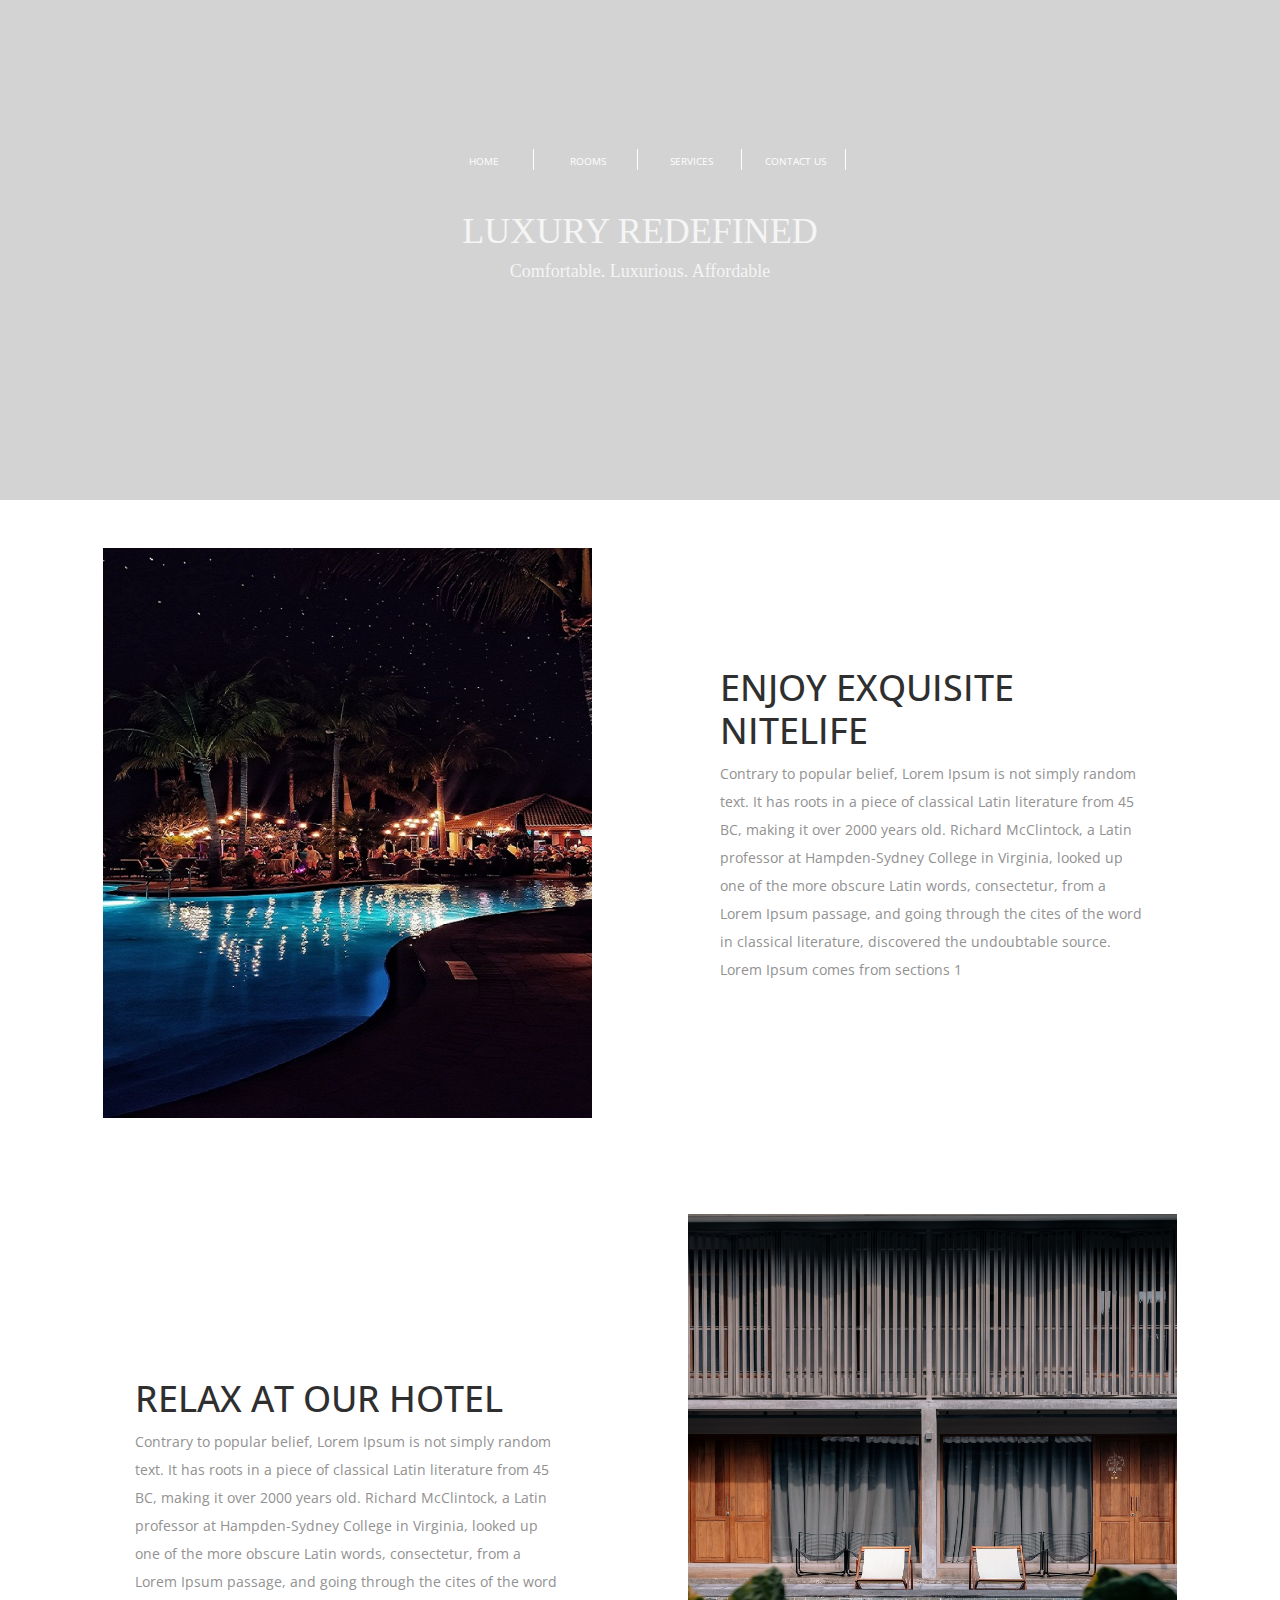
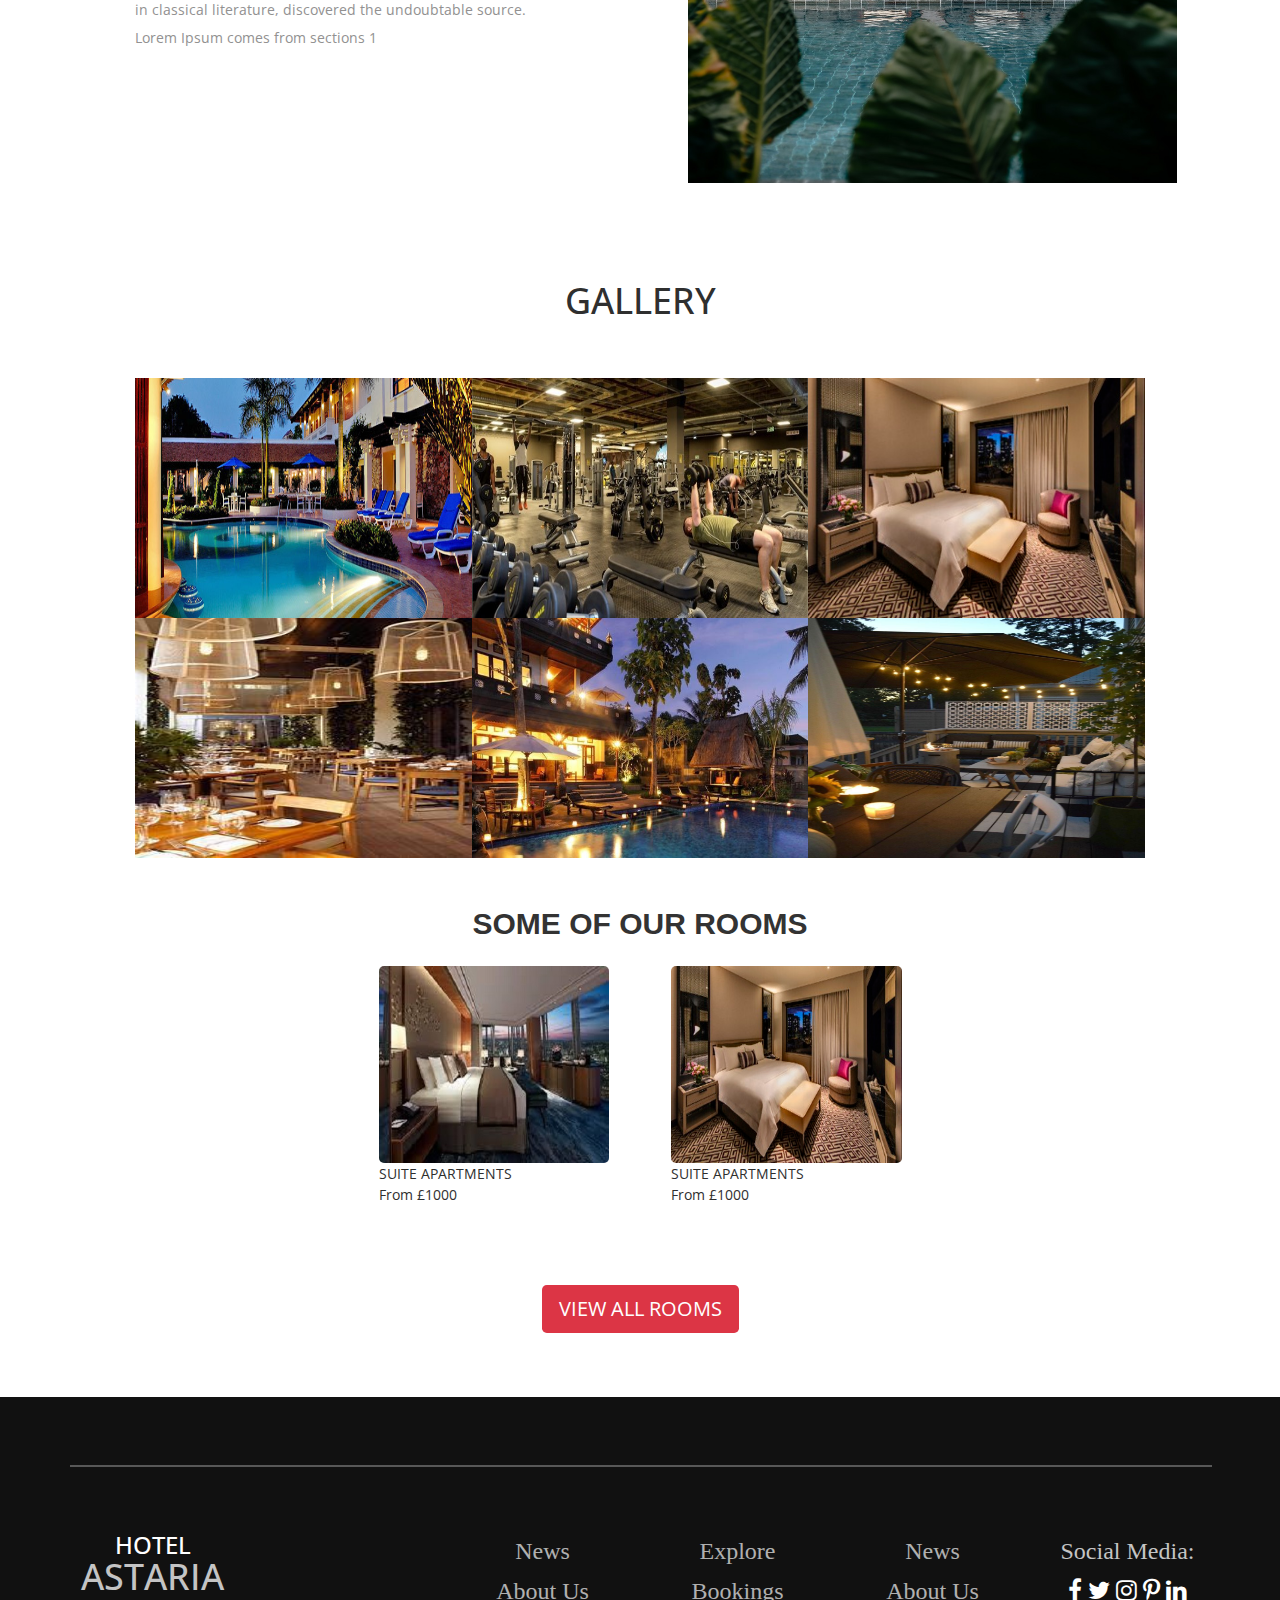
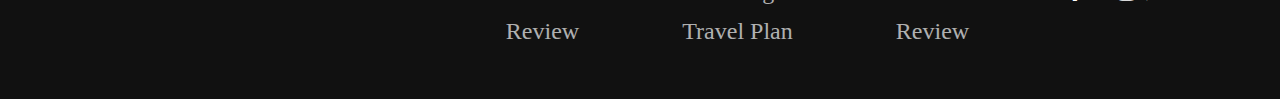
<file: index.html>
<!Doctype HTML>
<html lang="en">

<head>
    <meta http-equiv="Content-type" content="text/html; charset=UTF-8" />

    <Title>ASTARIA</Title>
    <meta charset="utf-8">

    <meta http-equiv="X-UA-Compatible" content="IE=edge">
    <meta name="description" content="inTERIOR DESIGNS">
    <meta name="viewport" content="width=device-width, initial-scale=1">
    <link rel="stylesheet" type="text/css" href="./styles/index.css">
    <link rel="stylesheet" type="text/css" href="./styles/bootstrap4/bootstrap.min.css">
    <link href="plugins/font-awesome-4.7.0/css/font-awesome.min.css" rel="stylesheet" type="text/css">
    <link rel="stylesheet" type="text/css" href="plugins/OwlCarousel2-2.2.1/owl.carousel.css">
    <link rel="stylesheet" type="text/css" href="plugins/OwlCarousel2-2.2.1/owl.theme.default.css">
    <link rel="stylesheet" type="text/css" href="plugins/OwlCarousel2-2.2.1/animate.css">
    <link href="plugins/colorbox/colorbox.css" rel="stylesheet" type="text/css">
    <link rel="stylesheet" type="text/css" href="./styles/main_styles.css">
    <link rel="stylesheet" type="text/css" href="./styles/responsive.css">
</head>
<body>
    <div class="major_container">
        <div class="head">
            <div class="rowbar">
                <div class="num">
                    <i class="fa fa-phone" style="color: whitesmoke; font-size: 20px;"></i>
                    <span style="color: #ffffff;">+234 902 374559</span>
                </div>
                <div class="astaria">
                    <h4 style="padding-left: 42px;font-family: 'BLACK KNIGHT';">HOTEL</h4>
                    <h2 style="font-family: 'BLACK KNIGHT';">ASTARIA</h2>
                </div>
                <div class="social">
                    <i class="fa fa-facebook" id="con"></i>
                    <i class="fa fa-twitter" id="con"></i>
                    <i class="fa fa-instagram" id="con"></i>
                    <i class="fa fa-pinterest" id="con"></i>
                    <i class="fa fa-linkedin" id="con"></i>

                </div>
            </div>
            <div id="navbar">
                <nav id="nav">
                    <ul id="bar">
                        <li><a href="">HOME </a></li>
                        <li> <a href="rooms.html">ROOMS</a></li>
                        <li> <a href="services.html">SERVICES</a></li>
                        <li> <a href="contact.html">CONTACT US</a></li>
                    </ul>
                </nav>
            </div>

            <div class="luxury">
                <h2 class="redef">LUXURY REDEFINED</h2>
            </div>
            <div class="luxury3">
                <h4 class="redef3">Comfortable. Luxurious. Affordable</h4>
            </div>
        </div>
    </div>

<!-- sito body content goes here
 -->
 <div class="container">
        <div class="row custom-rows-1">
            <div class="img-box">
                    <img src="images/FIRST.jpg">
                </div>
            <div class="caption" >
                <h2 clas="h2">ENJOY EXQUISITE NITELIFE</h2>
                <p>
                Contrary to popular belief, Lorem Ipsum is not simply random text. It has roots in a piece
                of classical Latin literature from 45 BC, making it over 2000 years old. Richard McClintock, 
                a Latin professor at Hampden-Sydney College in Virginia, looked up one of the more obscure Latin words, consectetur, 
                from a Lorem Ipsum passage, and going through the cites of the word in classical literature, discovered the undoubtable source. Lorem Ipsum comes from sections 1
                </p>
            </div>
    <!-- NEXT ROW GOES HERE -->
            <div class="caption mt-5" >
                <h2 clas="h2">RELAX AT OUR HOTEL</h2>
                <p>
                Contrary to popular belief, Lorem Ipsum is not simply random text. It has roots in a piece of classical Latin literature 
                from 45 BC, making it over 2000 years old. Richard McClintock, a Latin professor at Hampden-Sydney College in Virginia, 
                looked up one of the more obscure Latin words, consectetur, from a Lorem Ipsum passage, and going through the cites of 
                the word in classical literature, discovered the undoubtable source. Lorem Ipsum comes from sections 1
                </p>
            </div>
            <div class="img-box">
                    <img src="images/SECOND.jpg">
                </div>
        </div>
    </div>
    <!-- gallery text goes here -->
    <div class="text-center p-5">
        <h2 clas="h2">GALLERY</h2>
    </div>
    


    <div class="container">
        <!-- the gallery goes here -->
            <div class="row custom-rows d-xs-none ">
                <div class="p-0 m-0" >
                        <img src="images/facilities.jpg" >
                </div>
                <div class=" p-0 m-0">
                    <img src="images/FOUR.jpg" >
                </div>
                <div class="p-0 m-0">
                        <img src="images/stan.jpg" >
                </div>
            </div>
        </div>
        <div class="container">
        <!-- second picture holder goes here -->
            <div class="row custom-rows d-xs-none ">
                <div class="p-0 m-0">
                        <img src="images/THREE.jfif" >
                </div>
                <div class=" p-0 m-0">
                    <img src="images/hotel.jpg" >
                </div>
                <div class="p-0 m-0">
                        <img src="images/FIVE.jpg" >
                </div>
            </div>
        </div>
        <div class="container">
            <div class="row mt-5 mb-5">
                <div class="col-md-12 text-center h2">SOME OF OUR ROOMS</div>
                <div class="col-md-3 d-none d-md-block"></div>
                <div class="col-md-3">
                <figure class="mini">
                        <img src="images/LUXURYROOM.jfif">
                    <figcaption>SUITE APARTMENTS<br/><span>From £1000</span></figcaption>
                </figure>
                </div>
                <div class="col-md-3">
                <figure class="mini">
                        <img src="images/stan.jpg">
                    <figcaption>SUITE APARTMENTS<br/><span>From £1000</span></figcaption>
                </figure>
                </div>
                <div class="col-md-3 d-none d-md-block"></div>
            </div>
        </div>

    <!-- view all rooms -->
        <div class=" text-center mb-5">
            <button class="btn btn-lg bg-danger text-white">VIEW ALL ROOMS</button>
        </div>
    </div>

    <!-- footer goes here -->
 <footer>

        <div class="container">
        <hr>
            <div class="row">
                <div class="col-md-2 text-center col-sm-12">
                    <h4 class="footer-hotel">HOTEL</h4><h2> ASTARIA</h2>
                </div>
                <div class="col-md-2 d-none d-sm-none d-xs-none d-md-block">
                    &nbsp;
                </div>
                <div class="col-md-2 col-lg-2 col-sm-6">
                    <ul>
                        <a href="#"><li>News</li></a>
                        <a href="#"><li>About Us</li></a>
                        <a href="#"><li>Review</li></a>
                    <ul>
                </div>
                <div class="col-md-2 col-sm-6">
                    <ul>
                        <a href="#"><li>Explore</li></a>
                        <a href="#"><li>Bookings</li></a>
                        <a href="#"><li>Travel Plan</li></a>
                    <ul>
                </div>
                <div class="col-md-2 col-sm-6">
                    <ul>
                        <a href="#"><li>News</li></a>
                        <a href="#"><li>About Us</li></a>
                        <a href="#"><li>Review</li></a>
                    <ul>
                </div>
                <div class="col-md-2 col-sm-6">
                Social Media:
                <br />
                
                        <a href="#"><i class="fa fa-facebook-f"></i></a>
                        <a href="#"><i class="fa fa-twitter"></i></a>
                        <a href="#"><i class="fa fa-instagram"></i></a>
                        <a href="#"><i class="fa fa-pinterest-p"></i></a>
                        <a href="#"><i class="fa fa-linkedin"></i></a>
                </div>
            </div>
        </div>
        
        
        
        </footer>
        
        
        

        </body>
        </html>
</file>
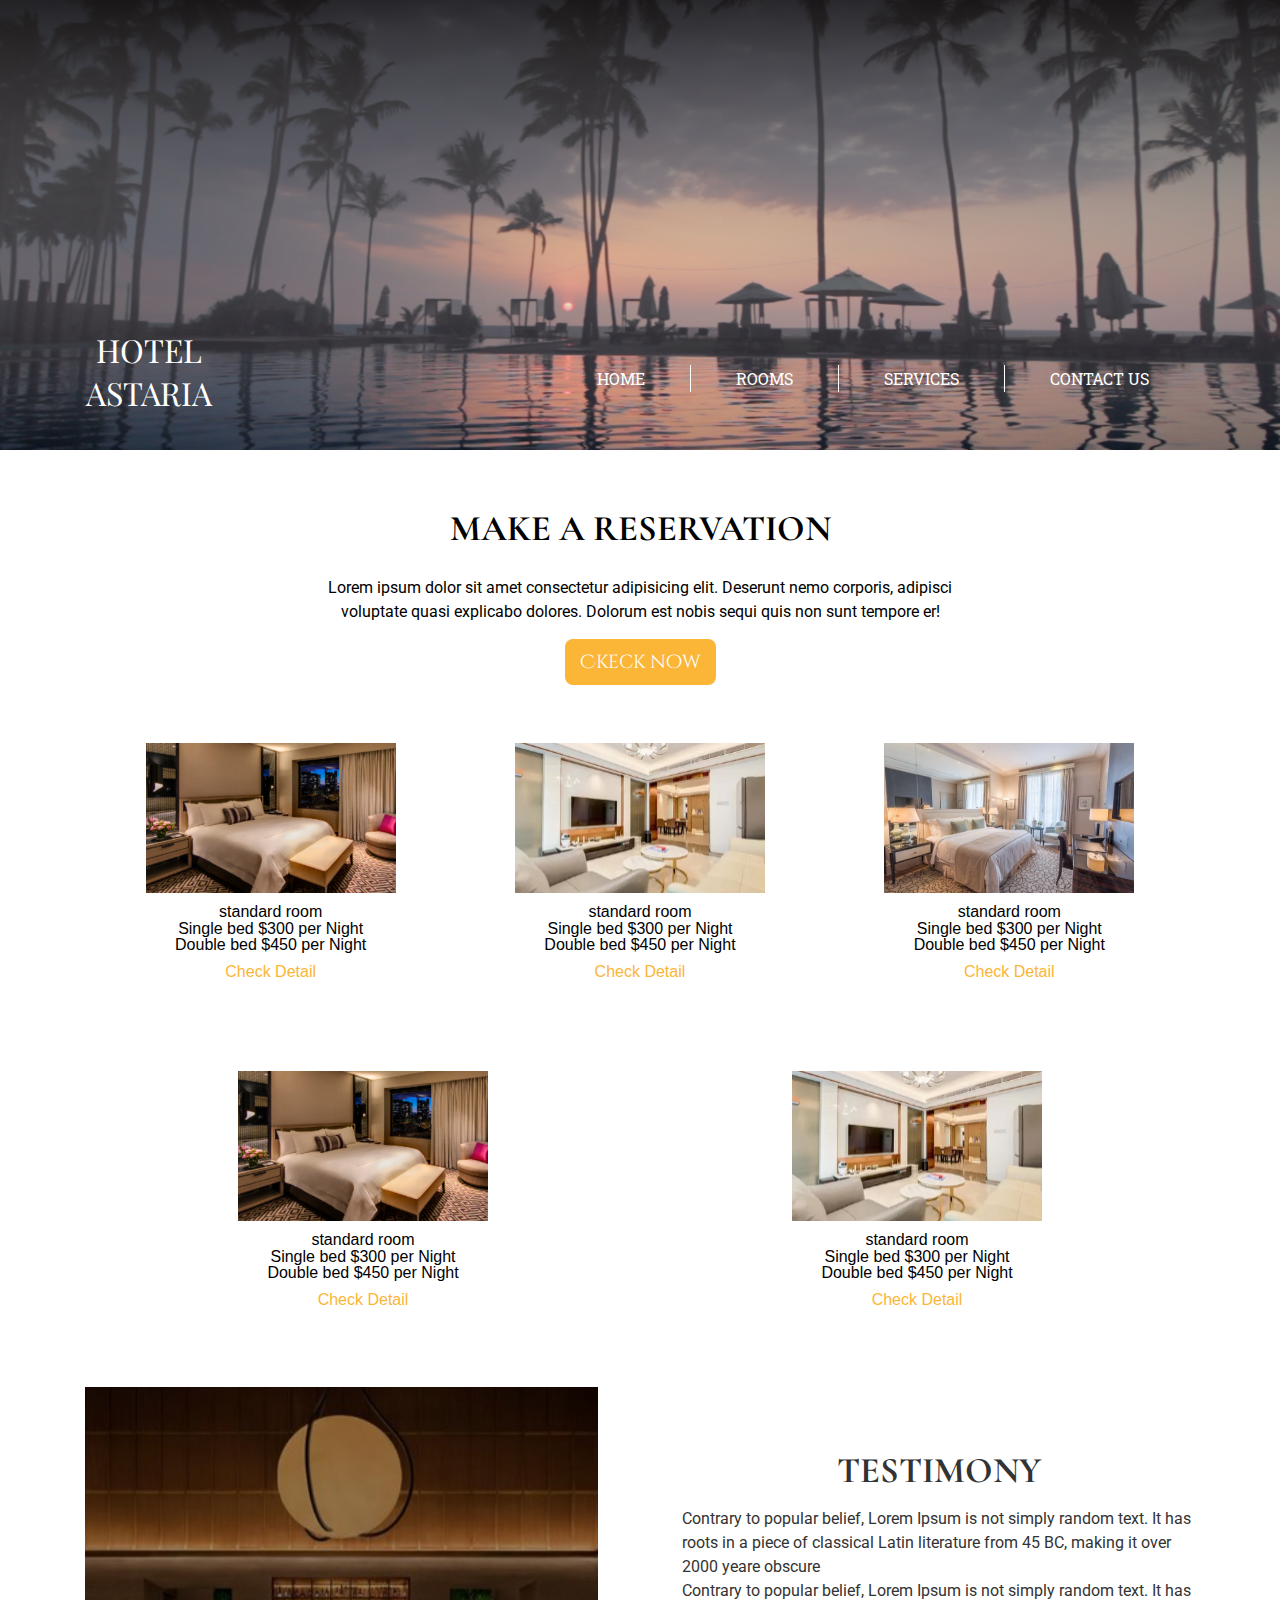
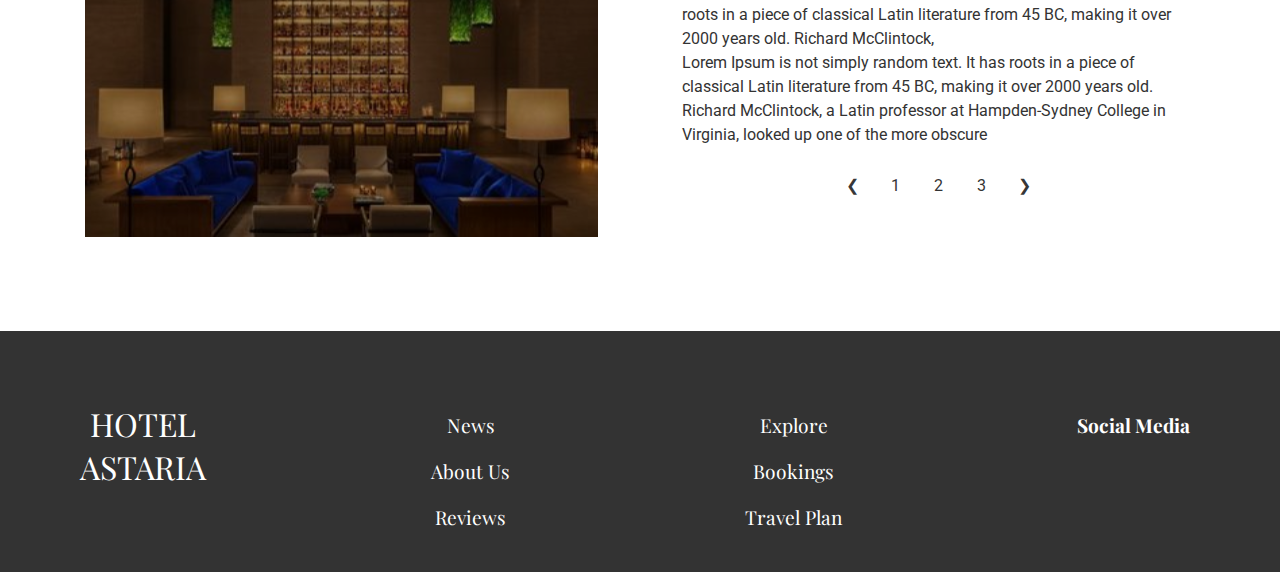
<file: rooms.html>
<!DOCTYPE html>
<html lang="en">
<head>
    <meta charset="UTF-8">
    <meta name="viewport" content="width=device-width, initial-scale=1.0">
    <title>Astaria rooms</title>
    <!--Google font-->
    <link href="https://fonts.googleapis.com/css2?family=Playfair+Display:wght@700&display=swap" rel="stylesheet">

     <!--Font Awesome-->
     <link rel="stylesheet" href="https://cdnjs.cloudflare.com/ajax/libs/font-awesome/5.11.2/css/all.min.css" integrity="sha256-+N4/V/SbAFiW1MPBCXnfnP9QSN3+Keu+NlB+0ev/YKQ=" crossorigin="anonymous" />
    
     <!--custom style-->
    <link rel="stylesheet" href="./styles/rooms.css">
</head>
<body>
    <header>
        <div class="container"> 
            <div class="header-title">
                <a id="logo" href="#">
                     HOTEL <br> ASTARIA
                </a>
                <nav>
                    <ul class="hide-menu show-desktop">
                        <li class="navbar-list">
                            <a href="">HOME</a>
                        </li>
                        <li class="navbar-list">
                            <a href="rooms.html">ROOMS</a>
                        </li>
                        <li class="navbar-list">
                            <a href="services.html">SERVICES</a>
                        </li>
                        <li class="navbar-list">
                            <a href="contact.html">CONTACT US</a>
                        </li>
                    </ul>
                </nav>
            </div>
            <span id="menu">
                <i  class="fa fa-bars"></i>
            </span>
        </div>
    </header>

    <section class="reservation">
        <div class="container">
            <div class="reservation-title">
                <h2>Make a reservation</h2>
            </div>
            <p>Lorem ipsum dolor sit amet consectetur adipisicing elit. Deserunt nemo corporis, adipisci voluptate quasi explicabo dolores. Dolorum est nobis sequi quis non sunt tempore er!</p>
            <div class="reservation-button">
                <button>Ckeck now</button>
            </div> 
        </div>
    </section>

    <!-- <section class="Contact">
        <div class="container">
            <div class="contact-title">
                <h2>ROOMS</h2>
            </div>
            <div class="contact-details">
                <div class="col">
                    <img src="/room.svg" alt="">
                    <h3 class="col-title">standard room</h3>
                    <p class="col-paragraph">Single bed $300 per Night <br> Double bed $450 per Night</p>
                </div>
                <div class="col">
                    <img src="/room.svg" alt="">
                    <h3 class="col-title">standard room</h3>
                    <p class="col-paragraph">Single bed $300 per Night <br> Double bed $450 per Night</p>
                </div>
                <div class="col">
                    <img src="/room.svg" alt="">
                    <h3 class="col-title">standard room</h3>
                    <p class="col-paragraph">Single bed $300 per Night <br> Double bed $450 per Night</p>
                </div>  
            </div>
            <div class="contact-details">
                <div class="col">
                    <img src="/room.svg" alt="">
                    <h3 class="col-title">standard room</h3>
                    <p class="col-paragraph">Single bed $300 per Night <br> Double bed $450 per Night</p>
                </div>
                <div class="col">
                    <img src="/room.svg" alt="">
                    <h3 class="col-title">standard room</h3>
                    <p class="col-paragraph">Single bed $300 per Night <br> Double bed $450 per Night</p>
                </div> 
            </div>
        </div>
    </section> -->

    <section>
        <div class="container">
            <div class="profile-card">
                <div class="prof">
                    <img src="/images/room.svg" alt="profile name" class="prof__image">
                    <div class="col-title">standard room</div>
                    <p class="col-paragraph">Single bed $300 per Night <br> Double bed $450 per Night</p>
                    <a href="#" class="profile-link">Check Detail</a>
                </div>
                <div class="prof">
                    <img src="/images/luxury-suite-slow-life-apartment-zhuhai-image-5c984971cdc1f66e4910adbc 1.svg" alt="profile name" class="prof__image">
                    <div class="col-title">standard room</div>
                    <p class="col-paragraph">Single bed $300 per Night <br> Double bed $450 per Night</p>
                    <a href="#" class="profile-link">Check Detail</a>
                </div>
                <div class="prof">
                    <img src="/images/Rectangle 5.svg" alt="profile name" class="prof__image">
                    <div class="col-title">standard room</div>
                    <p class="col-paragraph">Single bed $300 per Night <br> Double bed $450 per Night</p>
                    <a href="#" class="profile-link">Check Detail</a>
                </div>
            </div>
            <div class="profile-card">
                <div class="prof">
                    <img src="/images/room.svg" alt="profile name" class="prof__image">
                    <div class="col-title">standard room</div>
                    <p class="col-paragraph">Single bed $300 per Night <br> Double bed $450 per Night</p>
                    <a href="#" class="profile-link">Check Detail</a>
                </div>
                <div class="prof">
                    <img src="/images/luxury-suite-slow-life-apartment-zhuhai-image-5c984971cdc1f66e4910adbc 1.svg" alt="profile name" class="prof__image">
                    <div class="col-title">standard room</div>
                    <p class="col-paragraph">Single bed $300 per Night <br> Double bed $450 per Night</p>
                    <a href="#" class="profile-link">Check Detail</a>
                </div>
            </div>
        </div>
    </section>

    <section class="enquiries">
        <div class="container">
            <div class="send-enquiries">
                <div class="enquiry-col col-1">
                    <div class="receptionist"></div>
                </div>
                <div class="enquiry-col col-2">
                   <div class="testimony-title">
                       <h2>testimony</h2>
                   </div>
                   <div class="slideshow-container">

                    <div class="mySlides fade">
                      <p>Contrary to popular belief, Lorem Ipsum is not simply random text. It has roots in a piece
                         of classical Latin literature from 45 BC, making it over 2000 yeare obscure </p>
                    </div>
                    
                    <div class="mySlides fade">
                      <p>Contrary to popular belief, Lorem Ipsum is not simply random text. It has roots in a piece
                         of classical Latin literature from 45 BC, making it over 2000 years old. Richard McClintock, 
                        </p>
                    </div>
                    
                    <div class="mySlides fade">
                      <p> Lorem Ipsum is not simply random text. It has roots in a piece
                         of classical Latin literature from 45 BC, making it over 2000 years old. Richard McClintock, 
                        a Latin professor at Hampden-Sydney College in Virginia, looked up one of the more obscure </p>
                    </div>
                    
                    </div>
                    <br>
                    
                    <div style="text-align:center">
                        <a class="prev" onclick="plusSlides(-1)">&#10094;</a>
                      <span class="dot" onclick="currentSlide(1)">1</span> 
                      <span class="dot" onclick="currentSlide(2)">2</span> 
                      <span class="dot" onclick="currentSlide(3)">3</span> 
                      <a class="next" onclick="plusSlides(1)">&#10095;</a>
                    </div>
                </div>
            </div>
        </div>
    </section>

    <footer>
        <div class="container">
            <div class="footer-content">
                <div id="logo">HOTEL <br>ASTARIA</div>
                <div>
                    <ul class="footer-list">
                        <li><a href="#">News</a></li>
                        <li><a href="#">About Us</a></li>
                        <li><a href="#">Reviews</a></li>
                    </ul>
                </div>
                <div>
                    <ul class="footer-list">
                        <li><a href="#">Explore</a></li>
                        <li><a href="#">Bookings</a></li>
                        <li><a href="#">Travel Plan</a></li>
                    </ul>
                </div>
                <div>
                    <h3 class="social-title">Social Media</h3>
                    <ul class="social-icon">
                        <li><a href="#"><i class="fab fa-facebook-f"></i></a></li>
                        <li><a href="#"><i class="fab fa-twitter"></i></a></li>
                        <li><a href="#"><i class="fab fa-instagram"></i></a></li>
                        <li><a href="#"><i class="fab fa-pinterest-p"></i></a></li>
                        <li><a href="#"><i class="fab fa-linkedin-in"></i></a></li>
                    </ul>
                </div>
            </div>
        </div>
    </footer>

    <script src="/script.js"></script>
    
</body>
</html>
</file>
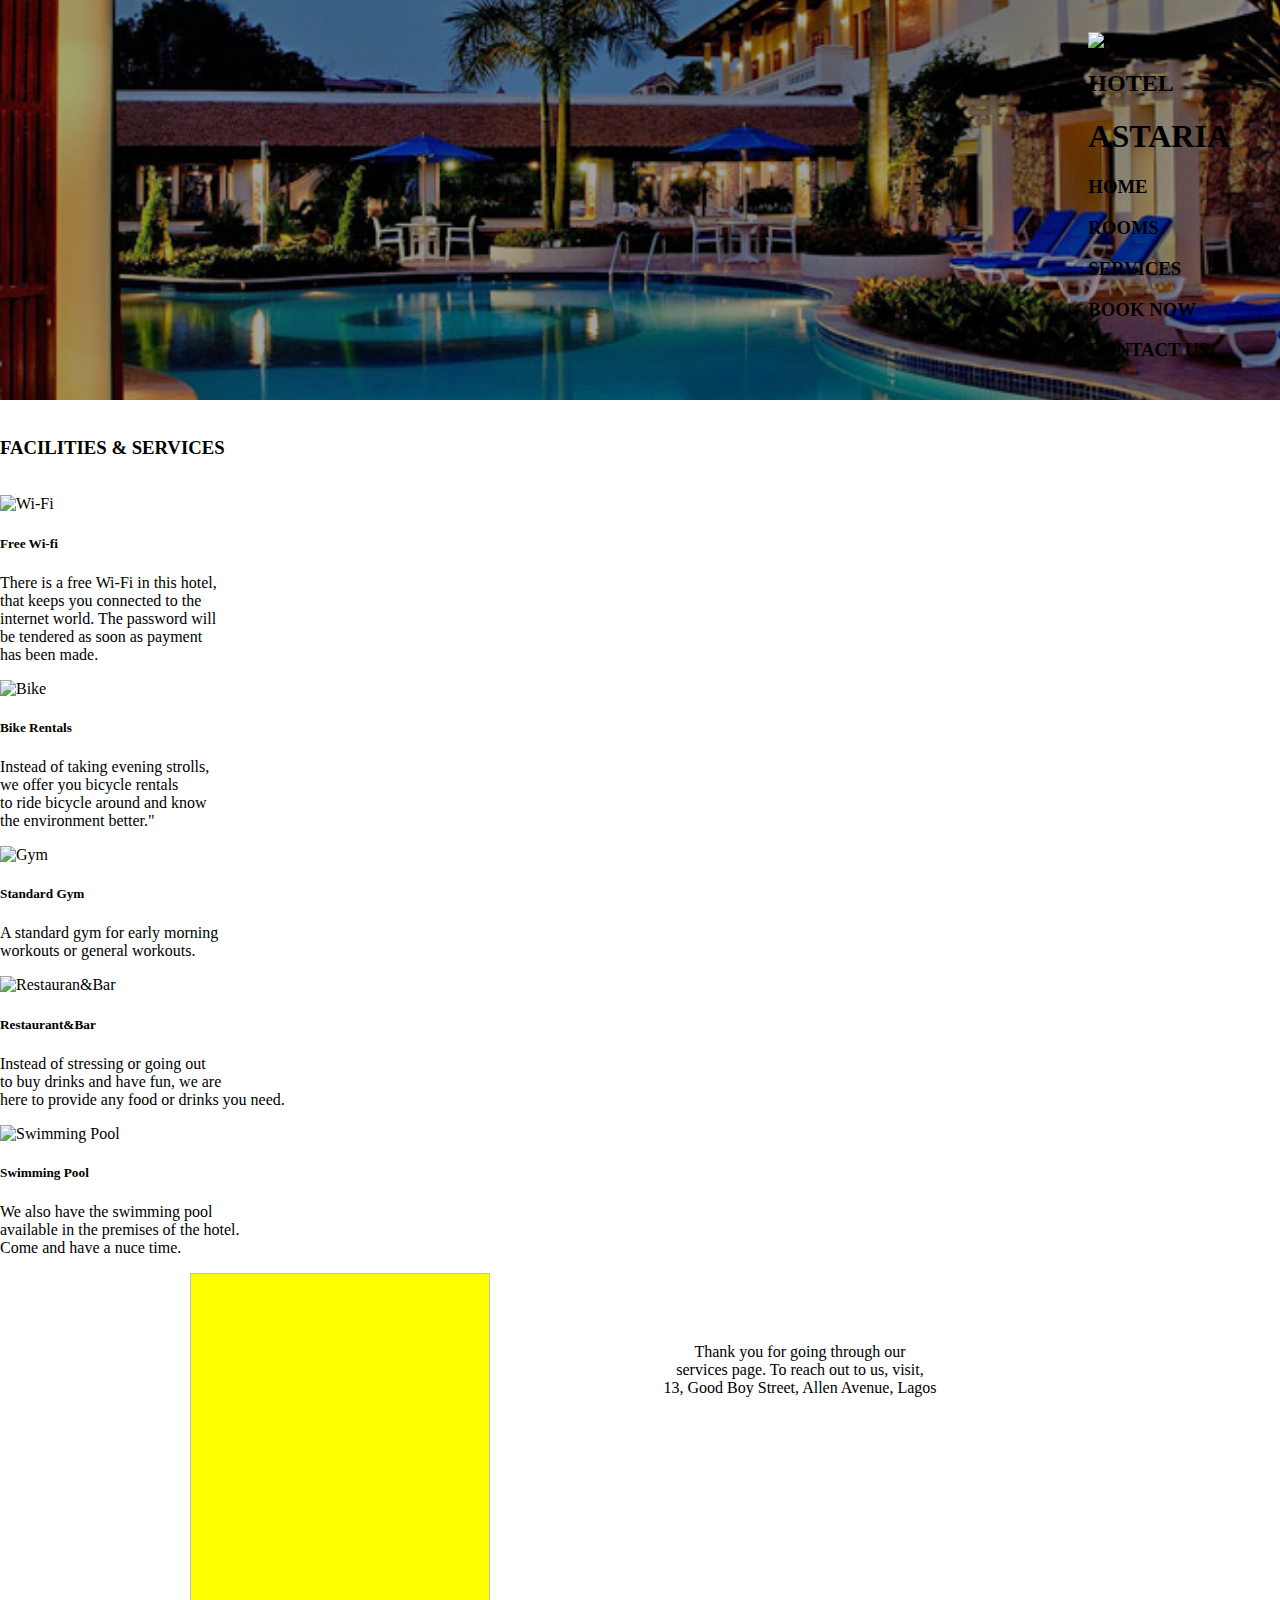
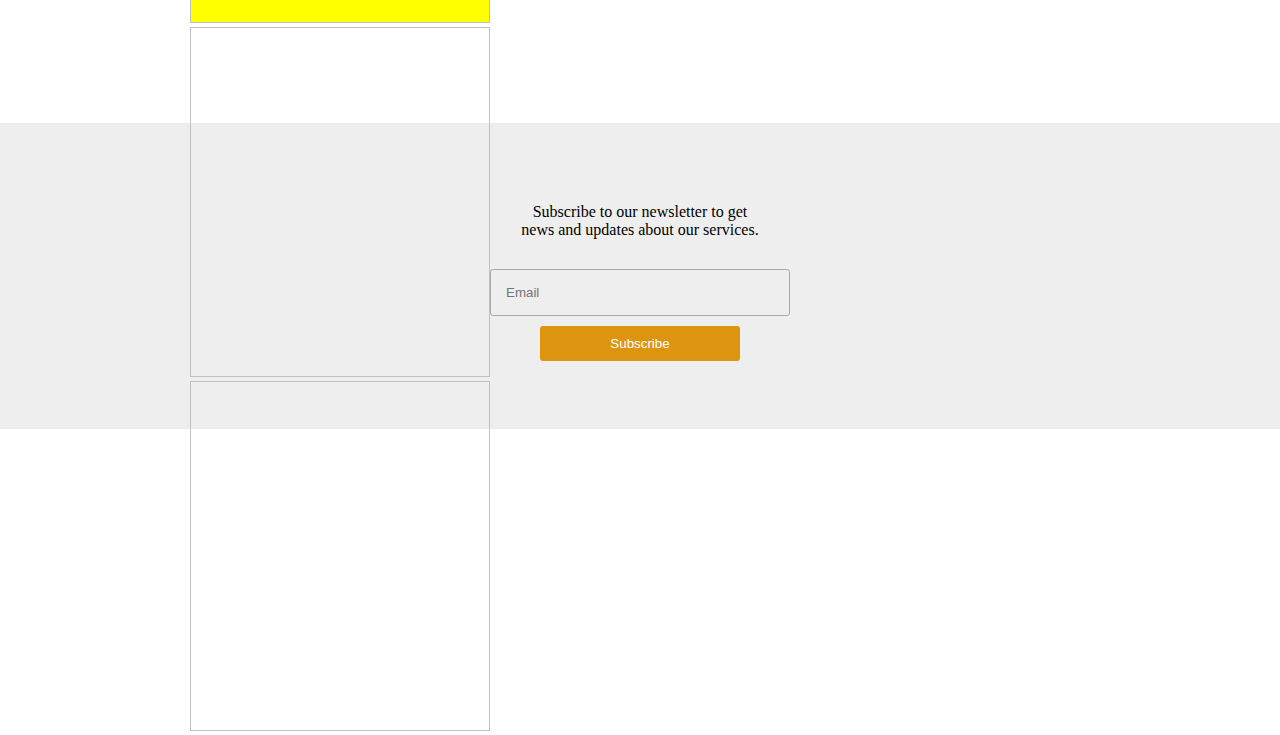
<file: services.html>
<!DOCTYPE html>
<html lang="en">
<head>
    <meta charset="UTF-8">
    <meta name="viewport" content="width=device-width, initial-scale=1.0">
    <meta http-equiv="X-UA-Compatible" content="ie=edge">
    <title>Facilities & Services</title>
    <link rel="stylesheet" href="services.css">
    
</head>
<body>
    <div class="nav-item">
        <div class="top">
            <header class="header">
                <a class="logo"></a>
                <nav class="nav-item">
                    <img scr="/images/facilities.jpg" alt="Facilities" style="width:128px;height:128px;" >
                    <a class="nav-item"><h2>HOTEL</h2><h1>ASTARIA</h1></a>
                    <a class="nav-item"><h3>HOME</h3></a>
                    <a class="nav-item"><h3>ROOMS</h3></a>
                    <a class="nav-item"><h3>SERVICES</h3></a>
                    <a class="nav-item"><h3>BOOK NOW</h3></a>
                    <a class="nav-item"><h3>CONTACT US</h3></a>
                </nav>
            </header>
        </div>
        <div class="box">
​
            <h3>FACILITIES & SERVICES</h3>
​
            <div  class="box">
                <div class="facilities">
                    <img scr="Astaria Images/Facilities.jpg" alt="Wi-Fi" width="128" height="128">
                    <h5 class="wifi-text">Free Wi-fi</h5>
                    <p class="wifi-para">There is a free Wi-Fi in this hotel,<br> that keeps you connected to the <br>internet world. The password will <br>be tendered as soon as payment <br>has been made.</p>
                </div>
            </div>
            <div class="box">
                <div class="facilities">
                    <img scr="good.jpg" alt="Bike" width="128" height="128">
                    <h5 class="bike-rentals-text">Bike Rentals</h5>
                    <p class="bike-rentals-para">Instead of taking evening strolls,<br> we offer you bicycle rentals <br>to ride bicycle around and know <br>the environment better."</p>
                </div>
            </div>
            <div class="box">
                <div class="facilities">
                    <img scr="standard-gym.jpg" alt="Gym" width="128" height="128">
                    <h5 class="standard-gym-text">Standard Gym</h5>
                    <p class="standard-gym-para">A standard gym for early morning <br>workouts or general workouts.</p>
                </div>
            </div>
            <div  class="box">
                <div class="facilities">
                    <img scr="restuarant-bar.jpg" alt="Restauran&Bar" width="128" height="128">
                    <h5 class="restuarant-bar-text">Restaurant&Bar</h5>
                    <p class="restuarant-bar-para">Instead of stressing or going out<br> to buy drinks and have fun, we are<br> here to provide any food or drinks you need.</p>
                </div>
            </div>
            <div class="box">
                <div class="facilities">
                    <img scr="swimming-pool.jpg" alt="Swimming Pool" width="128" height="128">
                    <h5 class="swimming-pool-text">Swimming Pool</h5>
                    <p class="swimming-pool-para">We also have the swimming pool <br> available in the premises of the hotel.<br> Come and have a nuce time.</p>
                </div>
            </div>
        </div>
        <div class="image-section">
            <div>
                <img>
                <img>
                <img>
            </div>
            <p class="last-paragraph"> Thank you for going through our <br>services page. To reach out to us, visit,<br> 13, Good Boy Street, Allen Avenue, Lagos</p>
​
        </div>
        <div class="newsletter">
            <h3></h3>
            <p>Subscribe to our newsletter to get <br> news and updates about our services.</p>
            <form>
                <input type="email" placeholder="Email" >
                <button>Subscribe</button>
            </form>
​
        </div>
​
    </div>
</body>
</html>
</file>
<file: styles/index.css>
/** @format */

.major_container {
	width: 100%;
	height: auto;
	background-color: #ffffff;
}
.head {
	width: 100%;
	height: 500px;
	background-color: lightgrey;
	display: inline-block;
}
.rowbar {
	background-color: yellow;
}
.num {
	width: 25%;
	height: 100px;
	display: inline-block;
	float: left;
	padding: 20px 0 0 30px;
}
.astaria {
	width: 25%;
	height: 100px;
	float: left;
	padding: 6px 0 0 236px;
	display: inline-block;
}
.social {
	width: 25%;
	height: 100px;
	float: right;
	display: inline-block;
	padding: 20px 0 0 30px;
}
#con {
	color: whitesmoke;
	font-size: 15px;
	padding-right: 5px;
}
#navbar {
	width: 100%;
	height: 90px;
	background-color: lightgrey;
}
#nav {
    max-width: 500px;
    display: flex;
    justify-content: center;
    width: 100%;
    margin: 0 auto;
	padding-top: 0;
}
#bar a {
	text-decoration: none;
	color: #ffffff;
	font-size: 10px;
}
#bar li {
	width: 100px;
	display: inline-block;
	text-align: CENTER;
	margin-top: 49px;
	border-right: 1px solid #ffffff;
}
#bar {
	margin: 0;
	padding: 0;
}
.luxury {
    max-width: 500px;
    margin: 120px auto 0;
    text-align: center;
}
.redef {
	font-family: "DISPLAY";
	color: whitesmoke;
}
.redef3 {
    max-width: 500px;
    text-align: center;
    margin: 0 auto;
	color: whitesmoke;
	font-family: "ROBOTO";
}
.enjoy {
	width: 80%;
	height: 100px;
	margin-top: 122px;
	margin-left: 145px;
}
#cormorant {
	font-family: "GARAMOND";
	font-weight: bold;
}
#relax {
	font-family: "GARAMOND";
	font-weight: bold;
}
.lorem {
	text-align: justify;
	font-family: "ROBOTO";
}
.relax {
	width: 80%;
	height: 100px;
	margin-top: 122px;
	margin-left: 3px;
}
#photo {
	width: 100%;
	height: 50px;
}
.gallery {
	text-align: center;
	font-family: "CORMORANT";
	font-size: 30px;
	font-weight: bold;
}
#gallery1 {
	margin: 160px 0 0 150px;
	width: 80%;
}
#room {
	margin: 160px 0 0 150px;
}
.luroom {
	margin-top: 30px;
	font-weight: bold;
	color: black;
	font-family: "ROBOTO";
}
#view {
	width: 300px;
	height: 50px;
	background-color: orangered;
	border-radius: 4px;
	margin-top: 50px;
}
.link {
	text-align: center;
	font-family: "CORMORANT";
	font-size: 30px;
}

footer {
    margin-top: 5%;
    padding-top: 3%;
    color: #ffffff;
    background: #333333;
    text-align: center;
    font-family: 'Playfair Display', serif;
}

.footer-content {
    padding: 2rem 10px;
}

.footer-list li {
    list-style-type: none;
    padding: 10px;
}

.footer-list li a {
    text-decoration: none;
    color: #fff;
    font-size: 1.2em;
}

.social-title {
    font-size: 1.2rem;
    padding: 10px;
}

.social-icon {
    text-align: center;
}

.social-icon li {
    float: left;
    list-style-type: none;
    padding: 10px;
    font-size: 20px;
}

.social-icon li a {
    color: #ffffff;
    text-align: center;
}
@media screen and (min-width: 750px) {
    .contact-details {
        display: flex;
        justify-content: space-between;
    }
  
    .col {
        color: #333333;
        padding: 30px 15px;
        width: 33%;
        border-right: 1px solid #fbb537;
    }
  
  
    .col:last-child {
        border-right: none;
    }
  
    .send-enquiries {
        display: flex;
        justify-content: space-between;
        width: 100%;
    }
  
    .enquiry-col {
        color: #333333;
        padding: 30px 15px;
        width: 45%;
    }
  
    .col-1 {
        flex: 2;
    }
  
    .col-2 {
        flex: 1;
    }
  
    .form-col {
        display: flex;
        justify-content: space-between;
    }
  
    .form-span{
        width: 50%;
    }
  
    .form-span-2{
        width: 100%;
    }
  
    .label {
        padding: 20px;
        text-align: left;
    }
  
    .input-col {
        border: 1px solid #333333;
        padding: 10px;
        margin: 20px;
        border-radius: 8px;
        outline: 0;
        width: 80%;
    }
  
    .form-span-2 .input-col{
        width: 90%;
    }
  
    .footer-content {
        display: flex;
        justify-content: space-between;
    }
  
  }
</file>
<file: plugins/colorbox/colorbox.css>
/*
    Colorbox Core Style:
    The following CSS is consistent between example themes and should not be altered.
*/
#colorbox, #cboxOverlay, #cboxWrapper{position:absolute; top:0; left:0; z-index:9999; overflow:hidden; -webkit-transform: translate3d(0,0,0);}
#cboxWrapper {max-width:none;}
#cboxOverlay{position:fixed; width:100%; height:100%;}
#cboxMiddleLeft, #cboxBottomLeft{clear:left;}
#cboxContent{position:relative;}
#cboxLoadedContent{overflow:auto; -webkit-overflow-scrolling: touch;}
#cboxTitle{margin:0;}
#cboxLoadingOverlay, #cboxLoadingGraphic{position:absolute; top:0; left:0; width:100%; height:100%;}
#cboxPrevious, #cboxNext, #cboxClose, #cboxSlideshow{cursor:pointer;}
.cboxPhoto{float:left; margin:auto; border:0; display:block; max-width:none; -ms-interpolation-mode:bicubic;}
.cboxIframe{width:100%; height:100%; display:block; border:0; padding:0; margin:0;}
#colorbox, #cboxContent, #cboxLoadedContent{box-sizing:content-box; -moz-box-sizing:content-box; -webkit-box-sizing:content-box;}

/* 
    User Style:
    Change the following styles to modify the appearance of Colorbox.  They are
    ordered & tabbed in a way that represents the nesting of the generated HTML.
*/
#cboxOverlay
{
    /*background:url(images/overlay.png) repeat 0 0;*/
    background: rgba(0,0,0,0.95);
    opacity: 0.9; filter: alpha(opacity = 90);
}
#colorbox{outline:0;}
    #cboxTopLeft{width:21px; height:21px; background:url(images/controls.png) no-repeat -101px 0;}
    #cboxTopRight{width:21px; height:21px; background:url(images/controls.png) no-repeat -130px 0;}
    #cboxBottomLeft{width:21px; height:21px; background:url(images/controls.png) no-repeat -101px -29px;}
    #cboxBottomRight{width:21px; height:21px; background:url(images/controls.png) no-repeat -130px -29px;}
    #cboxMiddleLeft{width:21px; background:url(images/controls.png) left top repeat-y;}
    #cboxMiddleRight{width:21px; background:url(images/controls.png) right top repeat-y;}
    #cboxTopCenter{height:21px; background:url(images/border.png) 0 0 repeat-x;}
    #cboxBottomCenter{height:21px; background:url(images/border.png) 0 -29px repeat-x;}
    #cboxContent{background:#fff; overflow:hidden;}
        .cboxIframe{background:#fff;}
        #cboxError{padding:50px; border:1px solid #ccc;}
        #cboxLoadedContent{margin-bottom:28px;}
        #cboxTitle{position:absolute; bottom:4px; left:0; text-align:center; width:100%; color:#949494;}
        #cboxCurrent{position:absolute; bottom:4px; left:58px; color:#949494;}
        #cboxLoadingOverlay{background:url(images/loading_background.png) no-repeat center center;}
        #cboxLoadingGraphic{background:url(images/loading.gif) no-repeat center center;}

        /* these elements are buttons, and may need to have additional styles reset to avoid unwanted base styles */
        #cboxPrevious, #cboxNext, #cboxSlideshow, #cboxClose {border:0; padding:0; margin:0; overflow:visible; width:auto; background:none; }
        
        /* avoid outlines on :active (mouseclick), but preserve outlines on :focus (tabbed navigating) */
        #cboxPrevious:active, #cboxNext:active, #cboxSlideshow:active, #cboxClose:active {outline:0;}

        #cboxSlideshow{position:absolute; bottom:4px; right:30px; color:#0092ef;}
        #cboxPrevious{position:absolute; bottom:0; left:0; background:url(images/controls.png) no-repeat -75px 0; width:25px; height:25px; text-indent:-9999px;}
        #cboxPrevious:hover{background-position:-75px -25px;}
        #cboxNext{position:absolute; bottom:0; left:27px; background:url(images/controls.png) no-repeat -50px 0; width:25px; height:25px; text-indent:-9999px;}
        #cboxNext:hover{background-position:-50px -25px;}
        #cboxClose{position:absolute; bottom:0; right:0; background:url(images/controls.png) no-repeat -25px 0; width:25px; height:25px; text-indent:-9999px;}
        #cboxClose:hover{background-position:-25px -25px;}

/*
  The following fixes a problem where IE7 and IE8 replace a PNG's alpha transparency with a black fill
  when an alpha filter (opacity change) is set on the element or ancestor element.  This style is not applied to or needed in IE9.
  See: http://jacklmoore.com/notes/ie-transparency-problems/
*/
.cboxIE #cboxTopLeft,
.cboxIE #cboxTopCenter,
.cboxIE #cboxTopRight,
.cboxIE #cboxBottomLeft,
.cboxIE #cboxBottomCenter,
.cboxIE #cboxBottomRight,
.cboxIE #cboxMiddleLeft,
.cboxIE #cboxMiddleRight {
    filter: progid:DXImageTransform.Microsoft.gradient(startColorstr=#00FFFFFF,endColorstr=#00FFFFFF);
}
</file>
<file: styles/main_styles.css>
@charset "utf-8";
/* CSS Document */

/******************************

[Table of Contents]

1. Fonts
2. Body and some general stuff
3. Header
	3.1 Header - Logo
	3.2 Header - Main Navigation
	3.3 Header - Search
	3.4 Header - Shopping
	3.5 Header - Burger
4. Home
	4.1 Home Slider
5. Menu
6. Promo
7. New Arrivals
8. Extra
9. Gallery
10. Testimonials
11. Newsletter
12. Footer


******************************/

/***********
1. Fonts
***********/

@import url('https://fonts.googleapis.com/css?family=Open+Sans:300,400,600,700,800');
@font-face
{
	font-family: 'Lucida';
	src: url('../fonts/lucida_bright_regular.ttf')  format('truetype');
}
@font-face
{
	font-family: 'Lucida';
	src: url('../fonts/lucida_bright_demi.ttf')  format('truetype');
	font-weight: 700;
}
@font-face
{
	font-family: 'Beyond';
	src: url('../fonts/beyond_the_mountains.otf')  format('opentype'),
		 url('../fonts/beyond_the_mountains.ttf')  format('truetype');
}

/*********************************
2. Body and some general stuff
*********************************/

*
{
	margin: 0;
	padding: 0;
	-webkit-font-smoothing: antialiased;
	-webkit-text-shadow: rgba(0,0,0,.01) 0 0 1px;
	text-shadow: rgba(0,0,0,.01) 0 0 1px;
}
body
{
	font-family: 'Open Sans', sans-serif;
	font-size: 14px;
	font-weight: 400;
	background: #FFFFFF;
	color: #2f2f2f;
}
div
{
	display: block;
	position: relative;
	-webkit-box-sizing: border-box;
    -moz-box-sizing: border-box;
    box-sizing: border-box;
}
ul
{
	list-style: none;
	margin-bottom: 0px;
}
p
{
	font-family: 'Open Sans', sans-serif;
	font-size: 14px;
	line-height: 2;
	font-weight: 400;
	color: #929191;
	-webkit-font-smoothing: antialiased;
	-webkit-text-shadow: rgba(0,0,0,.01) 0 0 1px;
	text-shadow: rgba(0,0,0,.01) 0 0 1px;
}
p a
{
	display: inline;
	position: relative;
	color: inherit;
	border-bottom: solid 1px #ffa07f;
	-webkit-transition: all 200ms ease;
	-moz-transition: all 200ms ease;
	-ms-transition: all 200ms ease;
	-o-transition: all 200ms ease;
	transition: all 200ms ease;
}
a, a:hover, a:visited, a:active, a:link
{
	text-decoration: none;
	-webkit-font-smoothing: antialiased;
	-webkit-text-shadow: rgba(0,0,0,.01) 0 0 1px;
	text-shadow: rgba(0,0,0,.01) 0 0 1px;
}
p a:active
{
	position: relative;
	color: #FF6347;
}
p a:hover
{
	color: #FFFFFF;
	background: #ffa07f;
}
p a:hover::after
{
	opacity: 0.2;
}
::selection
{
	
}
p::selection
{
	
}
h1{font-size: 48px;}
h2{font-size: 36px;}
h3{font-size: 24px;}
h4{font-size: 18px;}
h5{font-size: 14px;}
h1, h2, h3, h4, h5, h6
{
	font-family: 'Open Sans', sans-serif;
	-webkit-font-smoothing: antialiased;
	-webkit-text-shadow: rgba(0,0,0,.01) 0 0 1px;
	text-shadow: rgba(0,0,0,.01) 0 0 1px;
}
h1::selection, 
h2::selection, 
h3::selection, 
h4::selection, 
h5::selection, 
h6::selection
{
	
}
.form-control
{
	color: #db5246;
}
section
{
	display: block;
	position: relative;
	box-sizing: border-box;
}
.clear
{
	clear: both;
}
.clearfix::before, .clearfix::after
{
	content: "";
	display: table;
}
.clearfix::after
{
	clear: both;
}
.clearfix
{
	zoom: 1;
}
.float_left
{
	float: left;
}
.float_right
{
	float: right;
}
.trans_200
{
	-webkit-transition: all 200ms ease;
	-moz-transition: all 200ms ease;
	-ms-transition: all 200ms ease;
	-o-transition: all 200ms ease;
	transition: all 200ms ease;
}
.trans_300
{
	-webkit-transition: all 300ms ease;
	-moz-transition: all 300ms ease;
	-ms-transition: all 300ms ease;
	-o-transition: all 300ms ease;
	transition: all 300ms ease;
}
.trans_400
{
	-webkit-transition: all 400ms ease;
	-moz-transition: all 400ms ease;
	-ms-transition: all 400ms ease;
	-o-transition: all 400ms ease;
	transition: all 400ms ease;
}
.trans_500
{
	-webkit-transition: all 500ms ease;
	-moz-transition: all 500ms ease;
	-ms-transition: all 500ms ease;
	-o-transition: all 500ms ease;
	transition: all 500ms ease;
}
.fill_height
{
	height: 100%;
}
.super_container
{
	width: 100%;
	overflow: hidden;
}
.prlx_parent
{
	overflow: hidden;
}
.prlx
{
	height: 130% !important;
}
.nopadding
{
	padding: 0px !important;
}
.section_title_container
{

}
.section_subtitle
{
	font-size: 14px;
	font-weight: 600;
	color: #937c6f;
	text-transform: uppercase;
	letter-spacing: 0.2em;
}
.section_title
{
	font-family: 'Lucida', serif;
	font-size: 60px;
	text-transform: uppercase;
	color: #2f2f2f;
	margin-top: -4px;
}
.button
{
	width: 142px;
	height: 46px;
	background: #937c6f;
	text-align: center;
	-webkit-transition: all 200ms ease;
	-moz-transition: all 200ms ease;
	-ms-transition: all 200ms ease;
	-o-transition: all 200ms ease;
	transition: all 200ms ease;
}
.button a
{
	display: block;
	font-size: 12px;
	text-transform: uppercase;
	color: #FFFFFF;
	letter-spacing: 0.2em;
	line-height: 46px;
	-webkit-transition: all 200ms ease;
	-moz-transition: all 200ms ease;
	-ms-transition: all 200ms ease;
	-o-transition: all 200ms ease;
	transition: all 200ms ease;
}
.button:hover
{
	background: #e0e3e4;
}
.button:hover a
{
	color: #232323;
}

/*********************************
3. Header
*********************************/

.header
{
	position: fixed;
	top: 0;
	left: 0;
	width: 100%;
	height: 120px;
	background: #FFFFFF;
	z-index: 100;
	padding-left: 60px;
	padding-right: 64px;
	-webkit-transition: all 200ms ease;
	-moz-transition: all 200ms ease;
	-ms-transition: all 200ms ease;
	-o-transition: all 200ms ease;
	transition: all 200ms ease;
}
.header.scrolled
{
	height: 80px;
}
.header_inner
{
	width: 100%;
	height: 100%;
}

/*********************************
3.1 Header - Logo
*********************************/

.logo a
{
	font-family: 'Lucida', serif;
	font-size: 30px;
	color: #2f2f2f;
}

/*********************************
3.2 Header - Main Navigation
*********************************/

.main_nav
{
	padding-left: 252px;
	-webkit-transform: translateY(4px);
	-moz-transform: translateY(4px);
	-ms-transform: translateY(4px);
	-o-transform: translateY(4px);
	transform: translateY(4px);
}
.main_nav ul li
{
	display: inline-block;
	margin-right: 50px;
}
.main_nav ul li:last-child
{
	margin-right: 0;
}
.main_nav ul li a
{
	font-size: 12px;
	text-transform: uppercase;
	color: #2f2f2f;
	font-weight: 600;
	letter-spacing: 0.2em;
	-webkit-transition: all 200ms ease;
	-moz-transition: all 200ms ease;
	-ms-transition: all 200ms ease;
	-o-transition: all 200ms ease;
	transition: all 200ms ease;
}
.main_nav ul li a:hover
{
	color: #937c6f;
}

/*********************************
3.3 Header - Search
*********************************/

.search
{
	display: inline-block;
	width: 400px;
	-webkit-transform: translateY(2px);
	-moz-transform: translateY(2px);
	-ms-transform: translateY(2px);
	-o-transform: translateY(2px);
	transform: translateY(2px);
}
.search_input
{
	width: 100%;
	height: 43px;
	background: #f9f5f5;
	border: none;
	outline: none;
	padding-left: 20px;
}
.search_button
{
	position: absolute;
	top: 45%;
	-webkit-transform: translateY(-50%);
	-moz-transform: translateY(-50%);
	-ms-transform: translateY(-50%);
	-o-transform: translateY(-50%);
	transform: translateY(-50%);
	right: 10px;
	width: 19px;
	height: 19px;
	background: transparent;
	border: none;
	outline: none;
}
.search_button:focus
{
	outline: none !important;
}
.search_button img
{
	max-width: 100%;
}

/*********************************
3.4 Header - Shopping
*********************************/

.shopping
{
	display: inline-block;
	margin-left: 111px;
	padding-right: 161px;
	-webkit-transform: translateY(-2px);
	-moz-transform: translateY(-2px);
	-ms-transform: translateY(-2px);
	-o-transform: translateY(-2px);
	transform: translateY(-2px);
}
.shopping a
{
	display: inline-block;
	margin-right: 10px;
}
.shopping a:last-child
{
	margin-right: 0;
}
.cart_num_container,
.star_num_container
{
	position: absolute;
	top: 13px;
	left: -5px;
	width: 15px;
	height: 15px;
	background: #937c6f;
	border-radius: 50%;
}
.cart_num_inner,
.star_num_inner
{
	width: 100%;
	height: 100%;
}
.cart_num,
.star_num
{
	position: absolute;
	top: 50%;
	left: 50%;
	-webkit-transform: translate(-50%, -50%);
	-moz-transform: translate(-50%, -50%);
	-ms-transform: translate(-50%, -50%);
	-o-transform: translate(-50%, -50%);
	transform: translate(-50%, -50%);
	font-size: 9px;
	font-weight: 600;
	color: #FFFFFF;
}
.star img
{
	width: 20px;
	height: 20px;
}
.avatar img
{
	width: 20px;
	height: 20px;
}

/*********************************
3.5 Header - Burger
*********************************/

.burger_container
{
	position: absolute;
	top: calc(50% + 4px);
	-webkit-transform: translateY(-50%);
	-moz-transform: translateY(-50%);
	-ms-transform: translateY(-50%);
	-o-transform: translateY(-50%);
	transform: translateY(-50%);
	right: 0;
	width: 22px;
	height: 16px;
	cursor: pointer;
}
.burger_container div
{
	width: 100%;
	height: 2px;
	background: #232323;
	-webkit-transition: all 200ms ease;
	-moz-transition: all 200ms ease;
	-ms-transition: all 200ms ease;
	-o-transition: all 200ms ease;
	transition: all 200ms ease;
	pointer-events: none;
}
.burger_container:hover div
{
	background: #937c6f;
}

/*********************************
4. Home
*********************************/

.home
{
	width: 100%;
	height: 904px;
	background: #FFFFFF;
}

/*********************************
4.1 Home Slider
*********************************/

.home_slider_container
{
	width: 100%;
	height: 100%;
}
.home_slider_background
{
	position: absolute;
	top: 0;
	left: 0;
	width: 100%;
	height: 100%;
	background-repeat: no-repeat;
	background-size: cover;
	background-position: center center;
}
.home_slider_content
{
	position: absolute;
	top: 56.3%;
	left: 50%;
	-webkit-transform: translateX(-50%);
	-moz-transform: translateX(-50%);
	-ms-transform: translateX(-50%);
	-o-transform: translateX(-50%);
	transform: translateX(-50%);
	z-index: 10;
}
.home_slider_content_inner
{
	background: #937c6f;
}
.home_slider_title
{
	font-family: 'Lucida', serif;
	font-size: 72px;
	color: #FFFFFF;
	height: 99px;
	line-height: 99px;
	padding-left: 31px;
	padding-right: 19px;
	white-space: nowrap;
}
.home_slider_subtitle
{
	position: absolute;
	left: 50%;
	-webkit-transform: translateX(-50%);
	-moz-transform: translateX(-50%);
	-ms-transform: translateX(-50%);
	-o-transform: translateX(-50%);
	transform: translateX(-50%);
	top: -37px;
	height: 37px;
	background: #2f2f2f;
	color: #FFFFFF;
	padding-left: 34px;
	padding-right: 34px;
	line-height: 37px;
	font-family: 'Lucida', serif;
	font-size: 18px;
	white-space: nowrap;
}
.home_slider_next
{
	position: absolute;
	top: 54%;
	right: 60px;
	width: 45px;
	height: 45px;
	background: #937c6f;
	z-index: 10;
	border-radius: 50%;
	cursor: pointer;
	-webkit-transition: all 200ms ease;
	-moz-transition: all 200ms ease;
	-ms-transition: all 200ms ease;
	-o-transition: all 200ms ease;
	transition: all 200ms ease;
}
.home_slider_next:hover
{
	background: #2f2f2f;
}
.home_slider_dots_container
{
	position: absolute;
	bottom: 0;
	left: 0;
	width: 100%;
	z-index: 10;
}
.home_slider_dots
{
	display: inline-block;
	position: absolute;
	top: -54px;
	left: 0;
}
.home_slider_dots ul
{
	display: inline-block;
}
.home_slider_dots ul li
{
	display: inline-block;
	position: relative;
	font-family: 'Lucida', serif;
	font-size: 18px;
	color: #FFFFFF;
	margin-right: 7px;
	cursor: pointer;
}
.home_slider_dots ul li:last-child
{
	margin-right: 0;
}
.home_slider_custom_dot div
{
	display: inline-block;
	width: 0px;
	height: 1px;
	background: #FFFFFF;
	-webkit-transition: all 200ms ease;
	-moz-transition: all 200ms ease;
	-ms-transition: all 200ms ease;
	-o-transition: all 200ms ease;
	transition: all 200ms ease;
	margin-left: 4px;
	margin-right: -4px;
}
.home_slider_custom_dot.active div
{
	width: 100px;
}
.home_slider .owl-dots
{
	display: none !important;
}

/*********************************
5. Menu
*********************************/

.menu
{
	position: fixed;
	top: 0;
	right: -400px;
	width: 400px;
	height: 100vh;
	background: #FFFFFF;
	z-index: 101;
	padding-right: 60px;
	padding-top: 87px;
	padding-left: 50px;
}
.menu.active
{
	right: 0;
}
.menu_close_container
{
	position: absolute;
	top: 30px;
	right: 60px;
	width: 18px;
	height: 18px;
	transform-origin: center center;
	-webkit-transform: rotate(45deg);
	-moz-transform: rotate(45deg);
	-ms-transform: rotate(45deg);
	-o-transform: rotate(45deg);
	transform: rotate(45deg);
	cursor: pointer;
}
.menu_close
{
	width: 100%;
	height: 100%;
	transform-style: preserve-3D;
}
.menu_close div
{
	width: 100%;
	height: 2px;
	background: #232323;
	top: 8px;
	-webkit-transition: all 200ms ease;
	-moz-transition: all 200ms ease;
	-ms-transition: all 200ms ease;
	-o-transition: all 200ms ease;
	transition: all 200ms ease;
}
.menu_close div:last-of-type
{
	-webkit-transform: rotate(90deg) translateX(-2px);
	-moz-transform: rotate(90deg) translateX(-2px);
	-ms-transform: rotate(90deg) translateX(-2px);
	-o-transform: rotate(90deg) translateX(-2px);
	transform: rotate(90deg) translateX(-2px);
	transform-origin: center;
}
.menu_close:hover div
{
	background: #937c6f;
}
.menu .logo
{
	margin-bottom: 60px;
}
.menu_nav ul li
{
	margin-bottom: 11px;
}
.menu_nav ul li a
{
	font-size: 12px;
	text-transform: uppercase;
	color: #2f2f2f;
	font-weight: 600;
	letter-spacing: 0.2em;
	-webkit-transition: all 200ms ease;
	-moz-transition: all 200ms ease;
	-ms-transition: all 200ms ease;
	-o-transition: all 200ms ease;
	transition: all 200ms ease;
}
.menu_nav ul li a:hover
{
	color: #937c6f;
}
.menu .search
{
	width: 100%;
	margin-bottom: 67px;
}

/*********************************
6. Promo
*********************************/

.promo
{
	padding-top: 88px;
}
.promo_container
{
	margin-top: 75px;
}
.promo_item
{
	width: 100%;
}
.promo_image
{
	width: 100%;
}
.promo_image img
{
	max-width: 100%;
}
.promo_link
{
	width: 100%;
	height: 60px;
	background: #2f2f2f;
	text-align: center;
	-webkit-transition: all 200ms ease;
	-moz-transition: all 200ms ease;
	-ms-transition: all 200ms ease;
	-o-transition: all 200ms ease;
	transition: all 200ms ease;
}
.promo_link a
{
	display: block;
	font-family: 'Lucida', serif;
	font-size: 18px;
	color: #FFFFFF;
	line-height: 60px;
	-webkit-transition: all 200ms ease;
	-moz-transition: all 200ms ease;
	-ms-transition: all 200ms ease;
	-o-transition: all 200ms ease;
	transition: all 200ms ease;
}
.promo_link:hover
{
	background: #222222;
}
.promo_link:hover a
{
	color: #937c6f;
}
.promo_content
{
	position: absolute;
	top: 43.6%;
	z-index: 1;
}
.promo_content_1
{
	right: 0;
	text-align: right;
	padding-right: 14px;
}
.promo_content_2
{
	left: 0;
	width: 100%;
	text-align: center;
	background: rgba(35, 35, 35, 0.63);
	padding-bottom: 9px;
	padding-top: 2px;
}
.promo_content_3
{
	top: 30%;
	left: 15px;
	background: #232323;
	padding-left: 10px;
	text-align: right;
	padding-right: 22px;
	padding-top: 39px;
	padding-bottom: 41px;
}
.promo_title
{
	font-family: 'Lucida', serif;
	font-size: 30px;
	color: #FFFFFF;
}
.promo_subtitle
{
	font-size: 14px;
	color: #FFFFFF;
	font-weight: 600;
	text-transform: uppercase;
	margin-top: -3px;
}
.promo_content_3 .promo_subtitle
{
	text-transform: none;
	font-weight: 400;
	font-style: italic;
}

/*********************************
7. New Arrivals
*********************************/

.arrivals
{
	padding-top: 88px;
	padding-bottom: 95px;
}
.products_container
{
	margin-top: 98px;
}
.product
{

}
.product_image
{
	width: 100%;
}
.product_image img
{
	max-width: 100%;
}
.rating
{
	margin-top: 24px;
}
.rating i
{
	font-size: 10px;
	margin-right: 1px;
	color: #e0e3e4;
}
.rating i:last-child
{
	margin-right: 0px;
}
.rating_1 i:first-child{color: #f5c06f;}
.rating_2 i:first-child{color: #f5c06f;}
.rating_2 i:nth-child(2){color: #f5c06f;}
.rating_3 i:first-child{color: #f5c06f;}
.rating_3 i:nth-child(2){color: #f5c06f;}
.rating_3 i:nth-child(3){color: #f5c06f;}
.rating_4 i:first-child{color: #f5c06f;}
.rating_4 i:nth-child(2){color: #f5c06f;}
.rating_4 i:nth-child(3){color: #f5c06f;}
.rating_4 i:nth-child(4){color: #f5c06f;}
.rating_5 i:first-child{color: #f5c06f;}
.rating_5 i:nth-child(2){color: #f5c06f;}
.rating_5 i:nth-child(3){color: #f5c06f;}
.rating_5 i:nth-child(4){color: #f5c06f;}
.rating_5 i:nth-child(5){color: #f5c06f;}
.product_content
{
	margin-top: 7px;
}
.product_info
{
	float: left;
}
.product_name a
{
	font-size: 16px;
	font-weight: 600;
	color: #232323;
	-webkit-transition: all 200ms ease;
	-moz-transition: all 200ms ease;
	-ms-transition: all 200ms ease;
	-o-transition: all 200ms ease;
	transition: all 200ms ease;
}
.product_name a:hover
{
	color: #937c6f;
}
.product_price
{
	font-size: 24px;
	font-weight: 600;
	color: #8a8a8a;
	margin-top: 0px;
}
.product_options
{
	float: right;
	transform: translateY(11px);
}
.product_option
{
	width: 37px;
	height: 37px;
	cursor: pointer;
}
.product_buy
{
	display: inline-block;
	background: #937c6f;
	vertical-align: middle;
	margin-right: 4px;
	-webkit-transition: all 200ms ease;
	-moz-transition: all 200ms ease;
	-ms-transition: all 200ms ease;
	-o-transition: all 200ms ease;
	transition: all 200ms ease;
}
.product_buy img
{
	position: absolute;
	top: 50%;
	left: 50%;
	-webkit-transform: translate(-50%, -50%);
	-moz-transform: translate(-50%, -50%);
	-ms-transform: translate(-50%, -50%);
	-o-transform: translate(-50%, -50%);
	transform: translate(-50%, -50%);
	width: 23px;
	height: 23px;
}
.product_buy:hover
{
	background: #2f2f2f;
}
.product_fav
{
	display: inline-block;
	vertical-align: middle;
	font-size: 14px;
	font-weight: 600;
	color: #232323;
	background: #e0e3e4;
	line-height: 37px;
	text-align: center;
	-webkit-transition: all 200ms ease;
	-moz-transition: all 200ms ease;
	-ms-transition: all 200ms ease;
	-o-transition: all 200ms ease;
	transition: all 200ms ease;
}
.product_fav:hover
{
	color: #FFFFFF;
	background: #232323;
}

/*********************************
8. Extra
*********************************/

.extra
{
	width: 100%;
	padding-left: 62px;
	padding-right: 62px;
}
.extra_promo
{
	width: calc((100% - 30px) / 2);
	height: 616px;
	float: left;
}
.extra_promo_image
{
	position: absolute;
	top: 0;
	left: 0;
	width: 100%;
	height: 100%;
	background-repeat: no-repeat;
	background-size: cover;
	background-position: center center;
}
.extra_promo_1
{
	margin-right: 30px;
	padding-top: 43px;
	padding-left: 45px;
	padding-bottom: 46px;
	padding-right: 45px;
}
.extra_1_content
{
	max-width: 425px;
	height: 100%;
	background: rgba(35, 35, 35, 0.95);
	border: solid 2px #937c6f;
	padding-left: 40px;
	padding-right: 40px;
}
.extra_1_price
{
	font-family: 'Beyond', sans-serif;
	font-size: 72px;
	color: #FFFFFF;
	line-height: 0.75;
}
.extra_1_price span
{
	font-size: 18px;
}
.extra_1_title
{
	font-family: 'Lucida', serif;
	font-size: 30px;
	color: #937c6f;
	margin-top: 39px;
}
.extra_1_text
{
	font-size: 12px;
	color: #aeaeae;
	margin-top: 26px;
	line-height: 2;
}
.extra_1_button
{
	margin-top: 39px;
}
.extra_promo_2
{
	border: solid 2px #937c6f;
	padding-top: 43px;
	padding-bottom: 46px;
}
.extra_2_content
{
	max-width: 408px;
	height: 100%;
	background: transparent;
	padding-top: 27px;
	padding-left: 37px;
	padding-right: 37px;
}
.extra_2_title
{
	transform: translateX(20px);
}
.extra_2_center
{
	font-family: 'Lucida', serif;
	font-size: 200px;
	color: #937c6f;
	line-height: 0.75;
	-webkit-transform: rotate(-12deg);
	-moz-transform: rotate(-12deg);
	-ms-transform: rotate(-12deg);
	-o-transform: rotate(-12deg);
	transform: rotate(-12deg);
}
.extra_2_top
{
	position: absolute;
	left: -50px;
	top: -32px;
	font-family: 'Beyond', sans-serif;
	font-size: 72px;
	line-height: 0.75;
	color: #232323;
}
.extra_2_bottom
{
	position: absolute;
	left: -43px;
	bottom: -28px;
	font-family: 'Beyond', sans-serif;
	font-size: 72px;
	line-height: 0.75;
	color: #232323;
}
.extra_2_text
{
	font-size: 12px;
	color: #aeaeae;
	margin-top: 83px;
	line-height: 2;
}
.extra_2_button
{
	margin-top: 36px;
}

/*********************************
9. Gallery
*********************************/

.gallery
{
	width: 100%;
	padding-top: 88px;
	padding-left: 44px;
	padding-right: 44px;
	padding-bottom: 42px;
	margin-top: 99px;
}
.gallery_item a
{
	display: block;
	outline: none;
}
.gallery_image
{
	position: absolute;
	top: 0;
	left: 0;
	width: 100%;
	height: 100%;
	background-repeat: no-repeat;
	background-size: cover;
	background-position: center center;
}
.gallery_title
{

}
.gallery_title ul li
{
	display: inline-block;
	margin-right: 34px;
}
.gallery_title ul li:last-child
{
	margin-right: 0;
}
.gallery_title ul li a
{
	font-family: 'Lucida', serif;
	font-size: 36px;
	font-weight: 700;
	color: #FFFFFF;
	-webkit-transition: all 200ms ease;
	-moz-transition: all 200ms ease;
	-ms-transition: all 200ms ease;
	-o-transition: all 200ms ease;
	transition: all 200ms ease;
}
.gallery_title ul li a:hover
{
	color: #937c6f;
}
.gallery_text
{
	font-size: 14px;
	color: #FFFFFF;
	margin-top: 5px;
}
.gallery_button
{
	margin: 0 auto;
	margin-top: 40px;
}
.gallery_slider_container
{
	margin-top: 55px;
}

/*********************************
10. Testimonials
*********************************/

.testimonials
{
	width: 100%;
	padding-top: 88px;
	padding-bottom: 93px;
}
.test_slider_container
{
	margin-top: 65px;
}
.test_text
{
	font-family: 'Lucida', serif;
	font-size: 24px;
	color: #8a8a8a;
	font-style: italic;
	line-height: 1.75;
}
.test_image
{
	width: 86px;
	height: 86px;
	border-radius: 50%;
	overflow: hidden;
	margin: 0 auto;
	margin-top: 26px;
}
.test_image img
{
	max-width: 100%;
}
.test_name
{
	font-family: 'Lucida', serif;
	font-size: 16px;
	font-weight: 700;
	color: #232323;
	margin-top: 14px;
}
.test_title
{
	font-size: 12px;
	text-transform: uppercase;
	letter-spacing: 0.2em;
	font-weight: 600;
	color: #937c6f;
	margin-top: 4px;
}

/*********************************
11. Newsletter
*********************************/

.newsletter
{
	width: 100%;
	padding-left: 62px;
	padding-right: 62px;
}
.newsletter_content
{
	width: 100%;
	padding-top: 88px;
	padding-bottom: 94px;
}
.newsletter_image
{
	position: absolute;
	top: 0;
	left: 0;
	width: 100%;
	height: 100%;
	background-repeat: no-repeat;
	background-size: cover;
	background-position: center center;
}
.newsletter .section_subtitle,
.newsletter .section_title
{
	color: #FFFFFF;
}
.newsletter_container
{
	margin-top: 75px;
}
.newsletter_input
{
	width: 100%;
	height: 46px;
	background: #FFFFFF;
	padding-left: 25px;
	border: none;
	outline: none;
}
.newsletter_input::-webkit-input-placeholder
{
	font-size: 12px !important;
	font-weight: 400 !important;
	font-style: italic;
	color: #b3b3b3 !important;
}
.newsletter_input:-moz-placeholder
{
	font-size: 12px !important;
	font-weight: 400 !important;
	font-style: italic;
	color: #b3b3b3 !important;
}
.newsletter_input::-moz-placeholder
{
	font-size: 12px !important;
	font-weight: 400 !important;
	font-style: italic;
	color: #b3b3b3 !important;
} 
.newsletter_input:-ms-input-placeholder
{ 
	font-size: 12px !important;
	font-weight: 400 !important;
	font-style: italic;
	color: #b3b3b3 !important;
}
.newsletter_input::input-placeholder
{
	font-size: 12px !important;
	font-weight: 400 !important;
	font-style: italic;
	color: #b3b3b3 !important;
}
.newsletter_button
{
	position: absolute;
	top: 0;
	right: 0;
	width: 142px;
	height: 46px;
	background: #937c6f;
	color: #FFFFFF;
	font-size: 12px;
	letter-spacing: 0.2em;
	text-transform: uppercase;
	border: none;
	outline: none;
	cursor: pointer;
	-webkit-transition: all 200ms ease;
	-moz-transition: all 200ms ease;
	-ms-transition: all 200ms ease;
	-o-transition: all 200ms ease;
	transition: all 200ms ease;
}
.newsletter_button:hover
{
	background: #e0e3e4;
	color: #232323;
}
.newsletter_text
{
	font-size: 14px;
	font-style: italic;
	color: #FFFFFF;
	margin-top: 19px;
}

/*********************************
12. Footer
*********************************/

.footer
{
	padding-top: 80px;
}
.footer_logo a
{
	font-family: 'Lucida', serif;
	font-size: 60px;
	color: #232323;
}
.footer_nav
{
	margin-top: 14px;
}
.footer_nav ul li
{
	display: inline-block;
	margin-right: 53px;
}
.footer_nav ul li:last-child
{
	margin-right: 0;
}
.footer_nav ul li a
{
	font-size: 12px;
	text-transform: uppercase;
	color: #232323;
	font-weight: 600;
	letter-spacing: 0.2em;
	-webkit-transition: all 200ms ease;
	-moz-transition: all 200ms ease;
	-ms-transition: all 200ms ease;
	-o-transition: all 200ms ease;
	transition: all 200ms ease;
}
.footer_nav ul li a:hover
{
	color: #937c6f;
}
.footer_social
{
	margin-top: 51px;
}
.footer_social ul li
{
	display: inline-block;
	margin-right: 36px;
}
.footer_social ul li:last-child
{
	margin-right: 0;
}
.footer_social ul li a i
{
	font-size: 24px;
	color: #937c6f;
	-webkit-transition: all 200ms ease;
	-moz-transition: all 200ms ease;
	-ms-transition: all 200ms ease;
	-o-transition: all 200ms ease;
	transition: all 200ms ease;
}
.footer_social ul li a i:hover
{
	color: #e0e3e4;
}
.copyright
{
	margin-top: 56px;
	padding-bottom: 13px;
	font-family: 'Lucida', serif;
	font-size: 12px;
	color: #232323;
}

/* sito styling goes here  
###############################

*/


@import url('https://fonts.googleapis.com/css2?family=Cormorant+Garamond:wght@500&display=swap');
@import url('https://fonts.googleapis.com/css2?family=Montserrat:wght@300;400&display=swap');
/* Rectangle 25 */



.custom-rows-1 {
	display: grid;
	grid-template-columns:repeat(auto-fit,minmax(30rem, 1fr));
	grid-template-rows:repeat(auto-fit,minmax(8rem, 1fr));
	grid-gap:0;
}

.img-box img {
width: 100%;
height: auto;
margin:0;
padding: 3rem;
}

.caption {
padding: 5rem;
align-self: center;

}

.h2 {
	font-family: 'Cormorant Garamond', sans-serif;
	font-weight: 600;
font-size: 30px;
line-height: 36px;
color: #333333;
}

.font-cormorant {
font-family: 'Cormorant Garamond', serif;
font-style: normal;
font-weight: 600;
font-size: 30px;
line-height: 36px;
color: #333333;
}

.pb-1 {
	padding-bottom: 1rem;
}

.p-0 {
	padding: 0;
}

.p-3{
padding:3rem;

}

.p-5 {
	padding:5rem;
}

.m-0 {
	margin:0;
}

div.custom-rows {
	display: grid;
	grid-template-columns:repeat(auto-fit,minmax(20rem, 1fr));
	grid-template-rows:repeat(auto-fit,minmax(15rem, 1fr));
	grid-gap:0;
	padding:0 5rem;
	perspective: 1000px;
	position:relative;
}


div.custom-rows img {
	width:100%;
	height:100%;
	position: absolute;
	transition: all .5s ease-in-out;

}

div.custom-rows img:hover {
	transform: rotateY(5deg);
}


figure.mini {
	border-radius:5px;
	padding:1rem;
}

figure.mini img{
width:100%;
max-height:300px;
margin:0;
border-radius: 5px;


}

figure.mini figcaption {
margin: 0;
}

figure.mini figcaption span {
font-size:14px;

}


@media only screen and (max-width: 600px) {
 .custom-rows-1 {
padding: 2px;
margin:0;
}

.caption {
margin:0;
padding:0;
}

}
/* sito footer styling goes here

*/

footer {
	font-family: 'Cormorant Garamond', serif;
	background:  #111111;
	height:auto;
	color:#C4C4C4;
	padding-top:20px;
	font-size:24px;
	line-height: 40px;
	}
	
	footer h1, footer h4 {
	color:white;
	
	}
	
	footer h4 {
	font-size:24px;
	
	}
	
	footer h1 {
	font-size:45px;
	}
	
	footer .row {
	padding: 3rem 0;
	
	}
	
	footer hr {
	margin-top: 3rem ;
	width: 100%;
	height: 0px;
	border: 0.5px solid rgb(255,255,255,.3);
	
	}
	footer ul {
	list-style:none;
	}
	
	.footer-hotel {
	margin-bottom:-5px;
	
	}

	footer a {
		color:rgb(250, 250, 250, .7);
		text-decoration: none;
	}

	footer a:hover {
		color:rgb(250, 250, 250, .9);
	}
	
	footer .fa {
	color: white;
	font-size:24px;
	display:inline-flex;
	align-items:space-between;
	}
		
	/* sito media query goes here */
@media only screen and (max-width: 600px) {
 .custom-rows-1 {
padding: 2px;
margin:0;
}


.img-box img {
	width: 100%;
	height: auto;
	margin:0;
	padding: 0;
	}

.caption {
margin:0;
padding:0;
}

div.custom-rows {
	display:none;
}

}
</file>
<file: styles/responsive.css>
@charset "utf-8";
/* CSS Document */

/******************************

[Table of Contents]

1. 1600px
2. 1440px
3. 1280px
4. 1199px
5. 1024px
6. 991px
7. 959px
8. 880px
9. 768px
10. 767px
11. 539px
12. 479px
13. 400px

******************************/

/************
1. 1800px
************/

@media only screen and (max-width: 1800px)
{
	.search
	{
		width: 200px;
	}
}

/************
1. 1600px
************/

@media only screen and (max-width: 1600px)
{
	.main_nav
	{
		padding-left: 100px;
	}
	.shopping
	{
		padding-right: 100px;
		margin-left: 100px;
	}
}

/************
2. 1440px
************/

@media only screen and (max-width: 1440px)
{
	.shopping
	{
		padding-right: 74px;
		margin-left: 60px;
	}
}

/************
3. 1380px
************/

@media only screen and (max-width: 1380px)
{
	.main_nav
	{
		padding-left: 60px;
	}
	.main_nav ul li
	{
		margin-right: 34px;
	}
	.header_search
	{
		display: none;
	}
}

/************
3. 1280px
************/

@media only screen and (max-width: 1280px)
{
	
}

/************
4. 1199px
************/

@media only screen and (max-width: 1199px)
{
	
}

/************
4. 1100px
************/

@media only screen and (max-width: 1100px)
{
	
}

/************
5. 1024px
************/

@media only screen and (max-width: 1024px)
{
	
}

/************
6. 991px
************/

@media only screen and (max-width: 991px)
{
	.main_nav
	{
		display: none;
	}
	.shopping
	{
		padding-right: 91px;
	}
	.home_slider_title
	{
		font-size: 56px;
		height: 76px;
		line-height: 76px;
	}
	.section_title
	{
		font-size: 48px;
	}
	.promo_col:not(:last-child)
	{
		margin-bottom: 60px;
	}
	.product_col:not(:last-child)
	{
		margin-bottom: 50px;
	}
	.extra_promo
	{
		width: 100%;
		height: 616px;
		float: none;
	}
	.extra_promo_1
	{
		margin-right: 0px;
		margin-bottom: 30px;
	}
	.footer_nav ul li
	{
		margin-right: 30px;
	}
}

/************
7. 959px
************/

@media only screen and (max-width: 959px)
{
	
}

/************
8. 880px
************/

@media only screen and (max-width: 880px)
{
	
}

/************
9. 768px
************/

@media only screen and (max-width: 768px)
{
	
}

/************
10. 767px
************/

@media only screen and (max-width: 767px)
{
	
}

/************
11. 575px
************/

@media only screen and (max-width: 575px)
{
	.home
	{
		height: 100vh;
	}
	.header
	{
		height: 70px;
		padding-left: 15px;
		padding-right: 15px;
	}
	.logo a
	{
		font-size: 24px;
	}
	.shopping
	{
		padding-right: 47px;
		margin-left: 0;
	}
	.burger_container
	{
		top: calc(50% + 1px);
	}
	.home_slider_dots_container,
	.home_slider_next
	{
		display: none !important;
	}
	.home_slider_title
	{
		font-size: 28px;
	}
	.home_slider_subtitle
	{
		font-size: 14px;
	}
	.menu
	{
		width: 100%;
		right: -100%;
		padding-right: 15px;
		padding-left: 15px;
		padding-top: 21px;
	}
	.menu .search
	{
		margin-bottom: 50px;
	}
	.menu .search_input
	{
		height: 36px;
	}
	.menu_close_container
	{
		right: 15px;
	}
	.menu .logo
	{
		margin-bottom: 35px;
		margin-right: auto;
	}
	.menu.active
	{
		right: 0;
	}
	.section_subtitle
	{
		font-size: 12px;
	}
	.section_title
	{
		font-size: 28px;
	}
	.extra
	{
		padding-left: 15px;
		padding-right: 15px;
	}
	.extra_promo_1
	{
		padding-left: 15px;
		padding-right: 15px;
	}
	.extra_promo_2
	{
		padding-left: 15px;
		padding-right: 15px;
	}
	.extra_1_content
	{
		padding-left: 20px;
		padding-right: 20px;
	}
	.gallery
	{
		padding-left: 15px;
		padding-right: 15px;
	}
	.gallery_title ul li
	{
		display: block;
		margin-right: 0px;
	}
	.gallery_title ul li a
	{
		font-size: 24px;
	}
	.test_text
	{
		font-size: 16px;
	}
	.newsletter
	{
		padding-left: 15px;
		padding-right: 15px;
	}
	.newsletter_button
	{
		display: block;
		position: relative;
		margin: 0 auto;
		margin-top: 10px;
	}
	.newsletter_text
	{
		font-size: 13px;
	}
	.footer_logo a
	{
		font-size: 48px;
	}
	.footer_nav ul li
	{
		display: block;
		margin-right: 0;
		margin-bottom: 5px;
	}
	.footer_nav ul li:last-child
	{
		margin-bottom: 0;
	}
	.footer_social ul li
	{
		margin-right: 29px;
	}
	.footer_social ul li a i
	{
		font-size: 20px;
	}
}

/************
11. 539px
************/

@media only screen and (max-width: 539px)
{
	
}

/************
12. 480px
************/

@media only screen and (max-width: 480px)
{
	
}

/************
13. 479px
************/

@media only screen and (max-width: 479px)
{
	
}

/************
14. 400px
************/

@media only screen and (max-width: 400px)
{
	
}
</file>
<file: styles/rooms.css>
@import url('https://fonts.googleapis.com/css2?family=Cinzel&family=Cinzel+Decorative:wght@400;700&family=Cormorant+Garamond:wght@700&family=Playfair+Display+SC:wght@700&family=Roboto+Slab:wght@700&family=Roboto:wght@700&display=swap');

*, html {
    padding: 0;
    margin: 0;
}

body {
    padding: 0;
    margin: 0;
    font-family: 'Roboto', sans-serif;
}

/* Header styling */

header {
    height: 50vh;
    background: url('/images/background.svg') center/cover no-repeat;
    display: flex;
    color: #ffffff;
    position: relative;
}

.header-title {
    display: flex;
    justify-content: space-between;
    position: absolute;
    padding: 1rem;
    bottom: 20px;
    right: 0;
    left: 0;
}

#logo {
    font-size: 2em;
    text-align: center;
    font-family: 'Playfair Display', serif;
    cursor: pointer;
    text-decoration: none;
    color: #ffffff;
}

#menu {
    top: 20px;
    right: 50px;
    cursor: pointer;
    font-size: 1.5em;
    position: absolute;
}

.hide-menu{
    display: none;
}

.navbar {
    display: none;
}

.navbar-list {
    padding: 10px 0px;
    list-style-type: none;
}

.navbar-list a {
    color: #ffffff;
    text-decoration: none;
    font-family: 'Roboto Slab', serif;
}

/* End of header styling */

/* reservation styling */
.reservation {
    text-align: center;
}

.reservation-title {
    text-align: center;
    text-transform: uppercase;
    padding-top: 5%;
    padding-bottom: 1%;
    font-size: 1.2em;
    font-family: 'Cormorant Garamond', serif;
}

.reservation p {
    font-size: 1rem;
    width: 60%;
    margin: 0 auto;
    line-height: 1.5em;
    padding: 15px 10px;
}

.reservation-button button{
    padding: 10px 15px;
    font-size: 1.2rem;
    color: #ffffff;
    background: #fbb537;
    border: none;
    border-radius: 8px;
    font-family: 'Cinzel Decorative', cursive;
}
/* End of reservation styling */

/* address styling */

.contact-title, .testimony-title {
    text-align: center;
    text-transform: uppercase;
    padding-top: 5%;
    padding-bottom: 3%;
    font-size: 1.2em;
    font-family: 'Cormorant Garamond', serif;
}

.contact-details {
    text-align: center;
    margin-bottom: 5%;
}


/* End of address styling */

/* enquiry styling */
.send-enquiries {
    margin-bottom: 5%;
    align-items: center;
    width: 80%;
    margin: 0 auto;
}

.enquiry-col {
    color: #333333;
    padding: 10px 15px;
    
}

.form-col {
    display: block;
}

.label {
    padding: 10px;
    text-align: left;
}

.input-col {
    border: 1px solid #333333;
    padding: 10px;
    margin: 10px;
    border-radius: 8px;
    outline: 0;
    width: 100%;
}

.inquiry-button {
    text-align: center;
}

.inquiry-button button{
    padding: 10px 15px;
    font-size: 1.2rem;
    color: #ffffff;
    background: #fbb537;
    border: none;
    border-radius: 8px;
    font-family: 'Cinzel Decorative', cursive;
}

.receptionist {
    height: 50vh;
    background: url('/images/image.svg') center/cover no-repeat;
}
/* End of enquiry styling */

/* Location styling */
#map {
    width: 100%;
    height: 50vh;
    background-color: grey;
  }

  .location-title {
      margin-top: 5%;
      margin-bottom: 2%;
      text-align: center;
      font-size: 1.2rem;
      font-family: 'Cormorant Garamond', serif;
      text-transform: uppercase;
  }

  footer {
      margin-top: 5%;
      padding-top: 3%;
      color: #ffffff;
      background: #333333;
      text-align: center;
      font-family: 'Playfair Display', serif;
  }

  .footer-content {
      padding: 2rem 10px;
  }

  .footer-list li {
      list-style-type: none;
      padding: 10px;
  }

  .footer-list li a {
      text-decoration: none;
      color: #fff;
      font-size: 1.2em;
  }

  .social-title {
      font-size: 1.2rem;
      padding: 10px;
  }

  .social-icon {
      text-align: center;
  }

  .social-icon li {
      float: left;
      list-style-type: none;
      padding: 10px;
      font-size: 20px;
  }

  .social-icon li a {
      color: #ffffff;
      text-align: center;
  }

@media screen and (min-width: 750px) {
    .contact-details {
        display: flex;
        justify-content: space-between;
    }

    .send-enquiries {
        display: flex;
        justify-content: space-between;
        width: 100%;
    }

    .enquiry-col {
        color: #333333;
        padding: 30px 15px;
        width: 45%;
    }

    .form-col {
        display: flex;
        justify-content: space-between;
    }

    .form-span{
        width: 50%;
    }

    .form-span-2{
        width: 100%;
    }

    .label {
        padding: 20px;
        text-align: left;
    }

    .input-col {
        border: 1px solid #333333;
        padding: 10px;
        margin: 20px;
        border-radius: 8px;
        outline: 0;
        width: 80%;
    }

    .form-span-2 .input-col{
        width: 90%;
    }

    .reservation-title, 
    .contact-title,
    .testimony-title {
        font-size: 1.5rem;
    }

    .footer-content {
        display: flex;
        justify-content: space-between;
    }

    .prof {
        font-family: sans-serif;
        text-align: center;
        width: 33.333333%;
        margin: 2rem;
        /* box-shadow: 0 0 4px rgba(0, 0, 0, 0.2);
        border-radius: 5px;
        padding: 20px; */
    }

    .profile-card {
        display: flex;
        justify-content: space-between;
        margin: 1rem;
        box-sizing: border-box;
    }

}

@media screen and (min-width: 1000px) {
    .container {
        width: 1140px;
        margin: 0 auto;
        position: relative;
    }

    #menu {
        display: none;
    }

    .show-desktop{
        display: block;
        margin: 0 auto 13% auto;
    }

    .hide-desktop{
        display: none;
    }

    .navbar {
        display: block;
        width: 100%;
    }

    .navbar-list {
        float: left;
        font-size: 1em;
        padding: 3px 45px;
        margin-top: 37px;
        margin-bottom: 0;
        border-right: 1px solid #fff;
    }

    .navbar-list:last-child{
        border-right: none;
    }
}

.prof {
    font-family: sans-serif;
    text-align: center;
    max-width: 250px;
    margin: 2rem auto;
    /* /* box-shadow: 0 0 4px rgba(0, 0, 0, 0.2);
    border-radius: 5px; 
    padding: 10px; */
    cursor: pointer;
}

.prof__image {
    width: 250px;
    height: 150px;
    object-fit: cover;
    margin: 10px auto;
    display: block;
}

.col-paragraph {
    margin-bottom: 10px;
    line-height: 1rem;
}

.profile-title {
    margin-bottom: 20px;
}

.profile-link {
    padding: 15px;
    margin: 10px;
    color: #fbb537;
    text-decoration: none;
    font-size: 1em;
}




/* Slideshow container */
.slideshow-container {
    max-width: 1000px;
    position: relative;
    margin: auto;
  }
  
  /* Next & previous buttons */
  .prev, .next {
    cursor: pointer;
    color: rgba(0, 0, 0, 0.8);
    height: 15px;
    width: 15px;
    padding: 10px;
    margin: 0 2px;
    border-radius: 50%;
    display: inline-block;
    transition: background-color 0.6s ease;
  }
  
  /* Position the "next button" to the right */
  .next {
    right: 0;
    border-radius: 3px 0 0 3px;
  }
  
  /* On hover, add a black background color with a little bit see-through */
  .prev:hover, .next:hover {
      color: #ffffff;
    background-color: rgba(0,0,0,0.8);
  }
  
  /* Caption text */
.mySlides p {
    line-height: 1.5rem;
}

  .text {
    color: #f2f2f2;
    font-size: 15px;
    padding: 8px 12px;
    position: absolute;
    bottom: 8px;
    width: 100%;
    text-align: center;
  }
  
  /* The dots/bullets/indicators */
  .dot {
    cursor: pointer;
    height: 15px;
    width: 15px;
    margin: 0 2px;
    padding: 10px;
    border-radius: 50%;
    display: inline-block;
    transition: background-color 0.6s ease;
  }
  
  .active, .dot:hover {
      padding: 10px;
      border-radius: 50%;
    background-color: orange;
  }
  
  /* Fading animation */
  .fade {
    -webkit-animation-name: fade;
    -webkit-animation-duration: 1.5s;
    animation-name: fade;
    animation-duration: 1.5s;
  }
  
  @-webkit-keyframes fade {
    from {opacity: .4} 
    to {opacity: 1}
  }
  
  @keyframes fade {
    from {opacity: .4} 
    to {opacity: 1}
  }
  
  /* On smaller screens, decrease text size */
  @media only screen and (max-width: 300px) {
    .prev, .next,.text {font-size: 11px}
  }

  .col-2 {
    order: 1;
}

.col-2 {
    order: 2;
}
</file>
<file: services.css>
/** @format */

* {
	box-sizing: border-box;
}
body {
	margin: 0;
	padding: 0;
	width: 100%;
}
a {
	text-decoration: none;
}
ul {
	margin: 0;
	padding: 0;
	list-style: none;
}

.top {
	height: 400px;
	width: 100%;
	background-image: url("./services-header-background.svg");
	background-repeat: no-repeat;
	position: relative;
}

.top header {
	display: flex;
	position: absolute;
	right: 0;
	bottom: 20px;
	width: 100%;
	left: 0;
	padding: 0 50px;
	width: 100%;
	justify-content: space-between;
	align-items: center;
}

.top header .logo {
	font-size: 30px;
	color: white;
	text-align: center;
}
.top header .logo .larger-text {
	font-size: 50px;
}
.top header nav ul {
	display: flex;
}
.top header nav ul a {
	color: white;
	margin: 0 15px;
}

.top header nav ul a.active {
	color: orange;
	margin: 0 30px;
}

.icon-section {
	margin-top: 50px;
}
.icon-section .icon-text {
	text-align: center;
	margin-bottom: 30px;
}
.icon-section .icon-item-group {
	display: flex;
	justify-content: space-around;
    margin-bottom: 50px;
    text-align: center;
    max-width: 1000px;
    margin: 0 auto 60px;
    flex-wrap: wrap;
}
.icon-section .icon-item-group .facilities {
	max-width: 200px;
}
.icon-section .icon-item-group .facilities img {
    width: 40px;
    height: 40px;
    margin-bottom: 20px;
}
.icon-section .icon-item-group .facilities h5 {
    height: 30px;
    margin: 7px 0;
}
.icon-section .icon-item-group .facilities p {
	height: 50px;
}
.image-section {
	display: flex;
	justify-content: center;
    max-width: 1000px;
    flex-wrap: wrap;
	margin: 0 auto;
}
.image-section > p {
    max-width: 600px;
    width: 100%;
    margin-top: 70px;
    text-align: center;
}
.image-section div {
	margin: 0 10px;
	height: 350px;
	width: 300px;
	background-color: yellow;
}
.image-section div img {
    object-fit: cover;
    width: 100%;
    height: 100%;
}
.newsletter {
    margin-top: 100px;
	background-color: #eee;
	padding: 50px;
	display: flex;
	justify-content: center;
	align-items: center;
	flex-flow: column;
	min-height: 300px;
}
.newsletter h3,
.newsletter p {
    text-align: center;
    margin: 10px 0;
    max-width: 600px;
}

.newsletter form {
    max-width: 500px;
	width: 100%;
	margin: 20px auto 0;
	display: flex;
	align-items: center;
	flex-flow: column;
}
.newsletter form > * {
	border-radius: 3px;
	margin: 0 auto;
}
.newsletter form input {
	border: 1px solid #aaa;
	background-color: #eee;
	padding: 15px;
	max-width: 300px;
	margin-bottom: 10px;
	width: 100%;
}
.newsletter form button {
	display: block;
	background-color: rgb(221, 149, 16);
	border: none;
	max-width: 200px;
	width: 100%;
	padding: 10px;
	color: white;
}
/* footer */

footer {
    padding-top: 3%;
    color: #ffffff;
    background: #333333;
    text-align: center;
    font-family: 'Playfair Display', serif;
}

.footer-content {
    padding: 2rem 10px;
}

.footer-list li {
    list-style-type: none;
    font-size: 1.2em;
    padding: 10px;
}

.social-title {
    font-size: 1.5rem;
    padding: 10px;
}

.social-icon li {
    float: left;
    list-style-type: none;
    padding: 10px;
    font-size: 20px;
}

.social-icon li a {
    color: #ffffff;
}

@media screen and (min-width: 750px) {
  .contact-details {
      display: flex;
      justify-content: space-between;
  }

  .col {
      color: #333333;
      padding: 30px 15px;
      width: 33%;
      border-right: 1px solid #fbb537;
  }


  .col:last-child {
      border-right: none;
  }

  .send-enquiries {
      display: flex;
      justify-content: space-between;
      width: 100%;
  }

  .enquiry-col {
      color: #333333;
      padding: 30px 15px;
      width: 45%;
  }

  .col-1 {
      flex: 2;
  }

  .col-2 {
      flex: 1;
  }

  .form-col {
      display: flex;
      justify-content: space-between;
  }

  .form-span{
      width: 50%;
  }

  .form-span-2{
      width: 100%;
  }

  .label {
      padding: 20px;
      text-align: left;
  }

  .input-col {
      border: 1px solid #333333;
      padding: 10px;
      margin: 20px;
      border-radius: 8px;
      outline: 0;
      width: 80%;
  }

  .form-span-2 .input-col{
      width: 90%;
  }

  .footer-content {
      display: flex;
      justify-content: space-between;
  }

}
</file>
